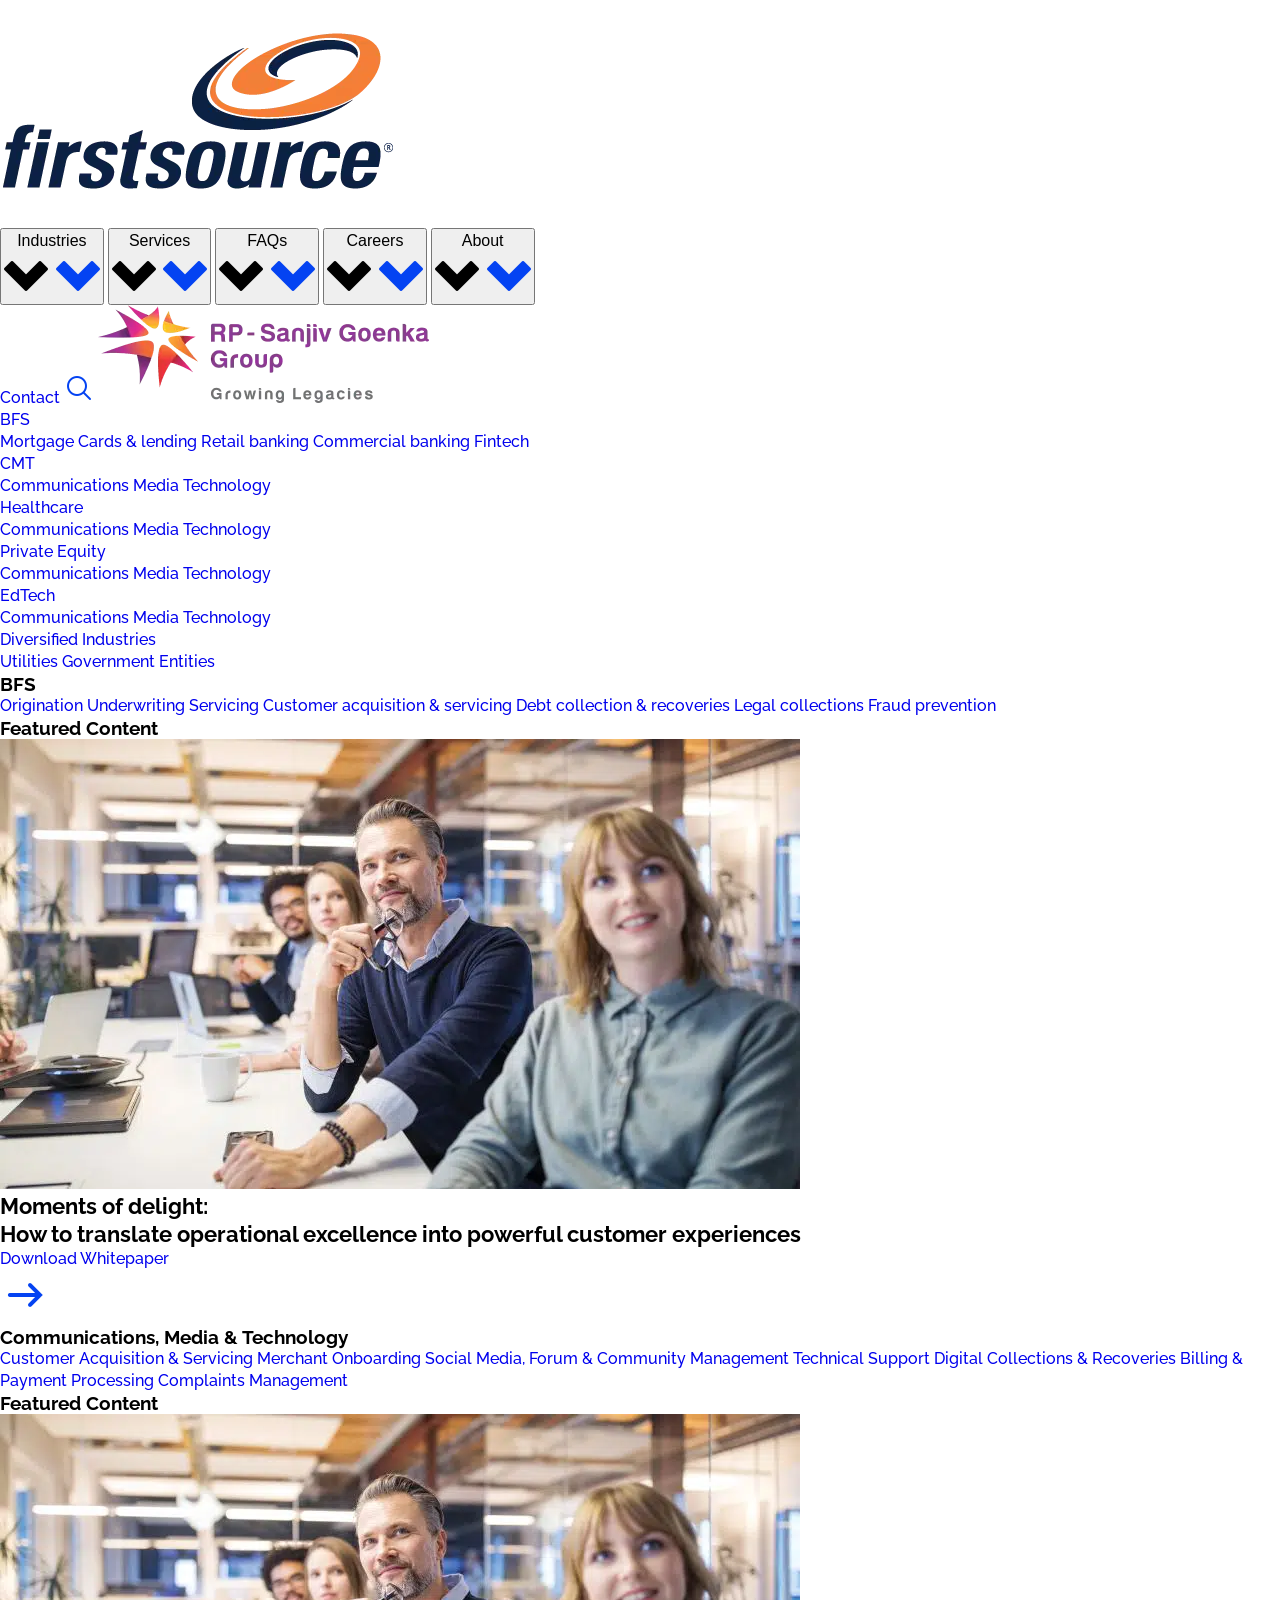
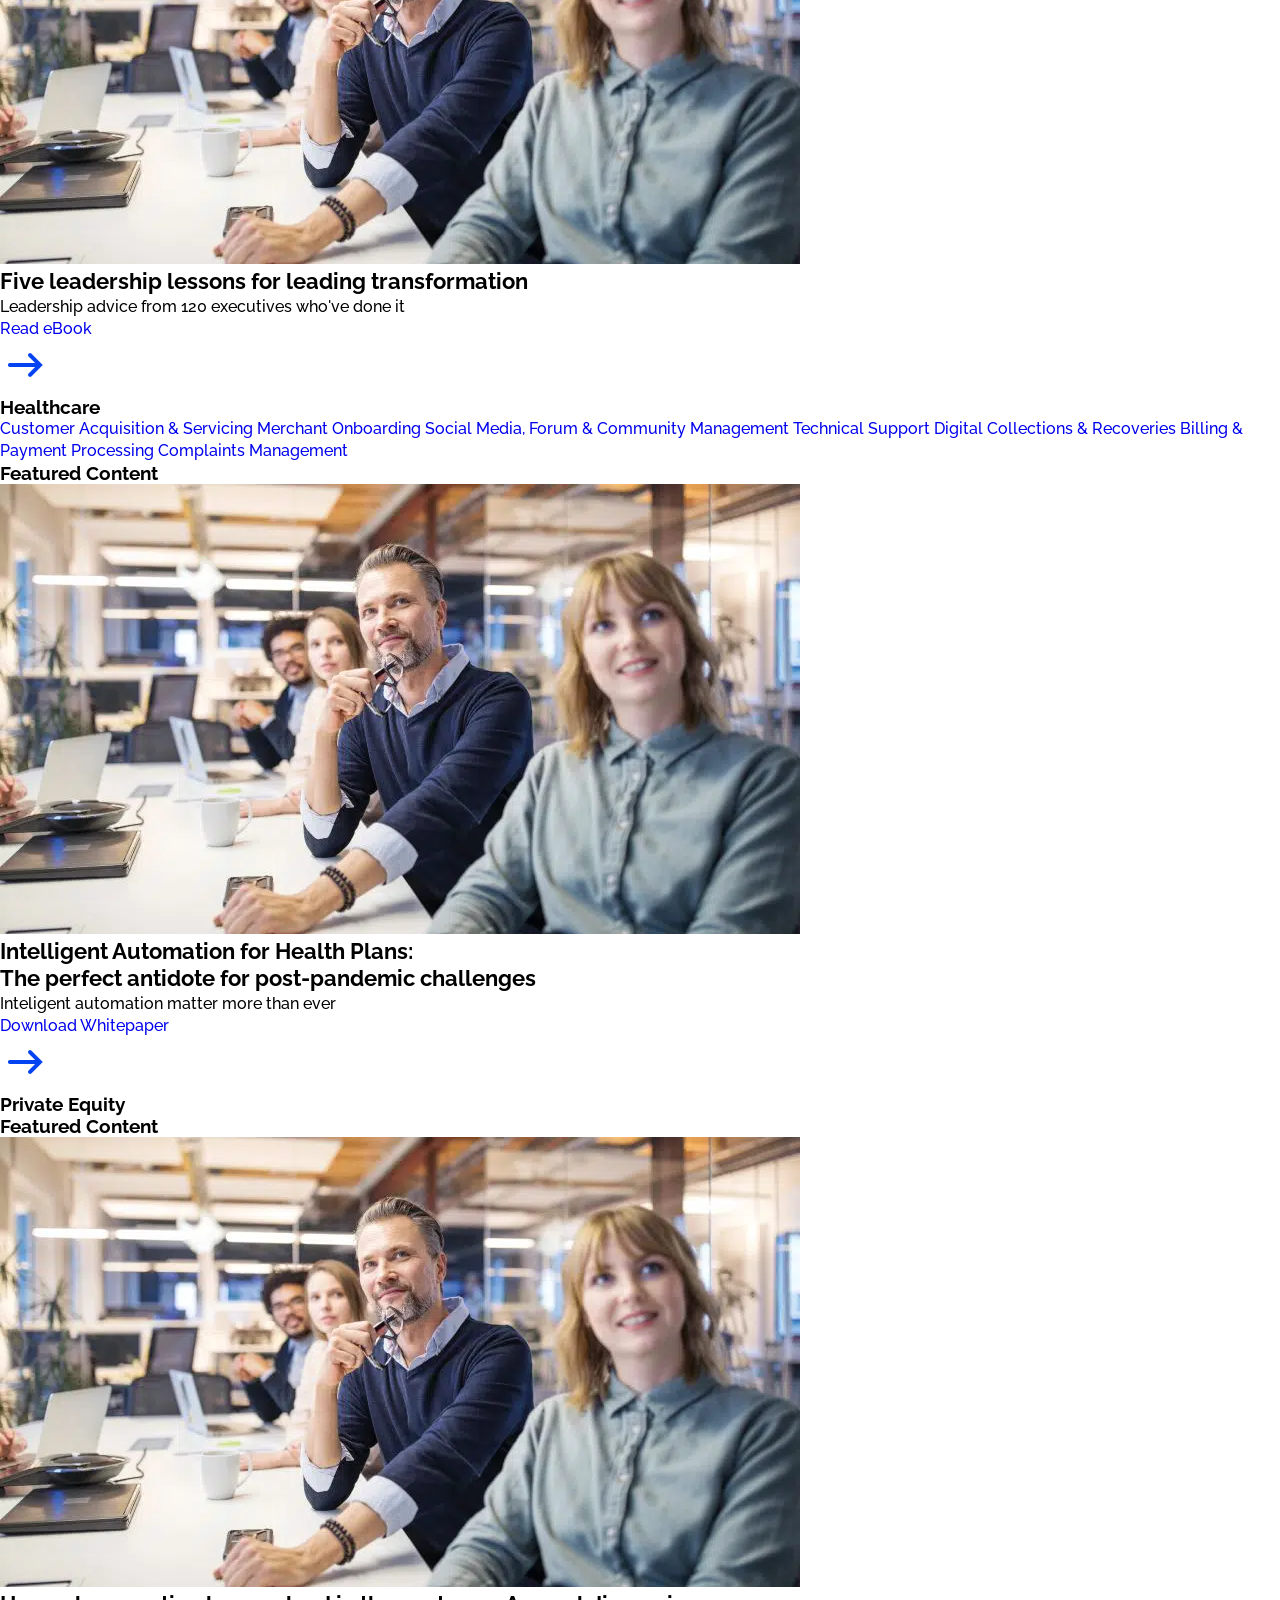
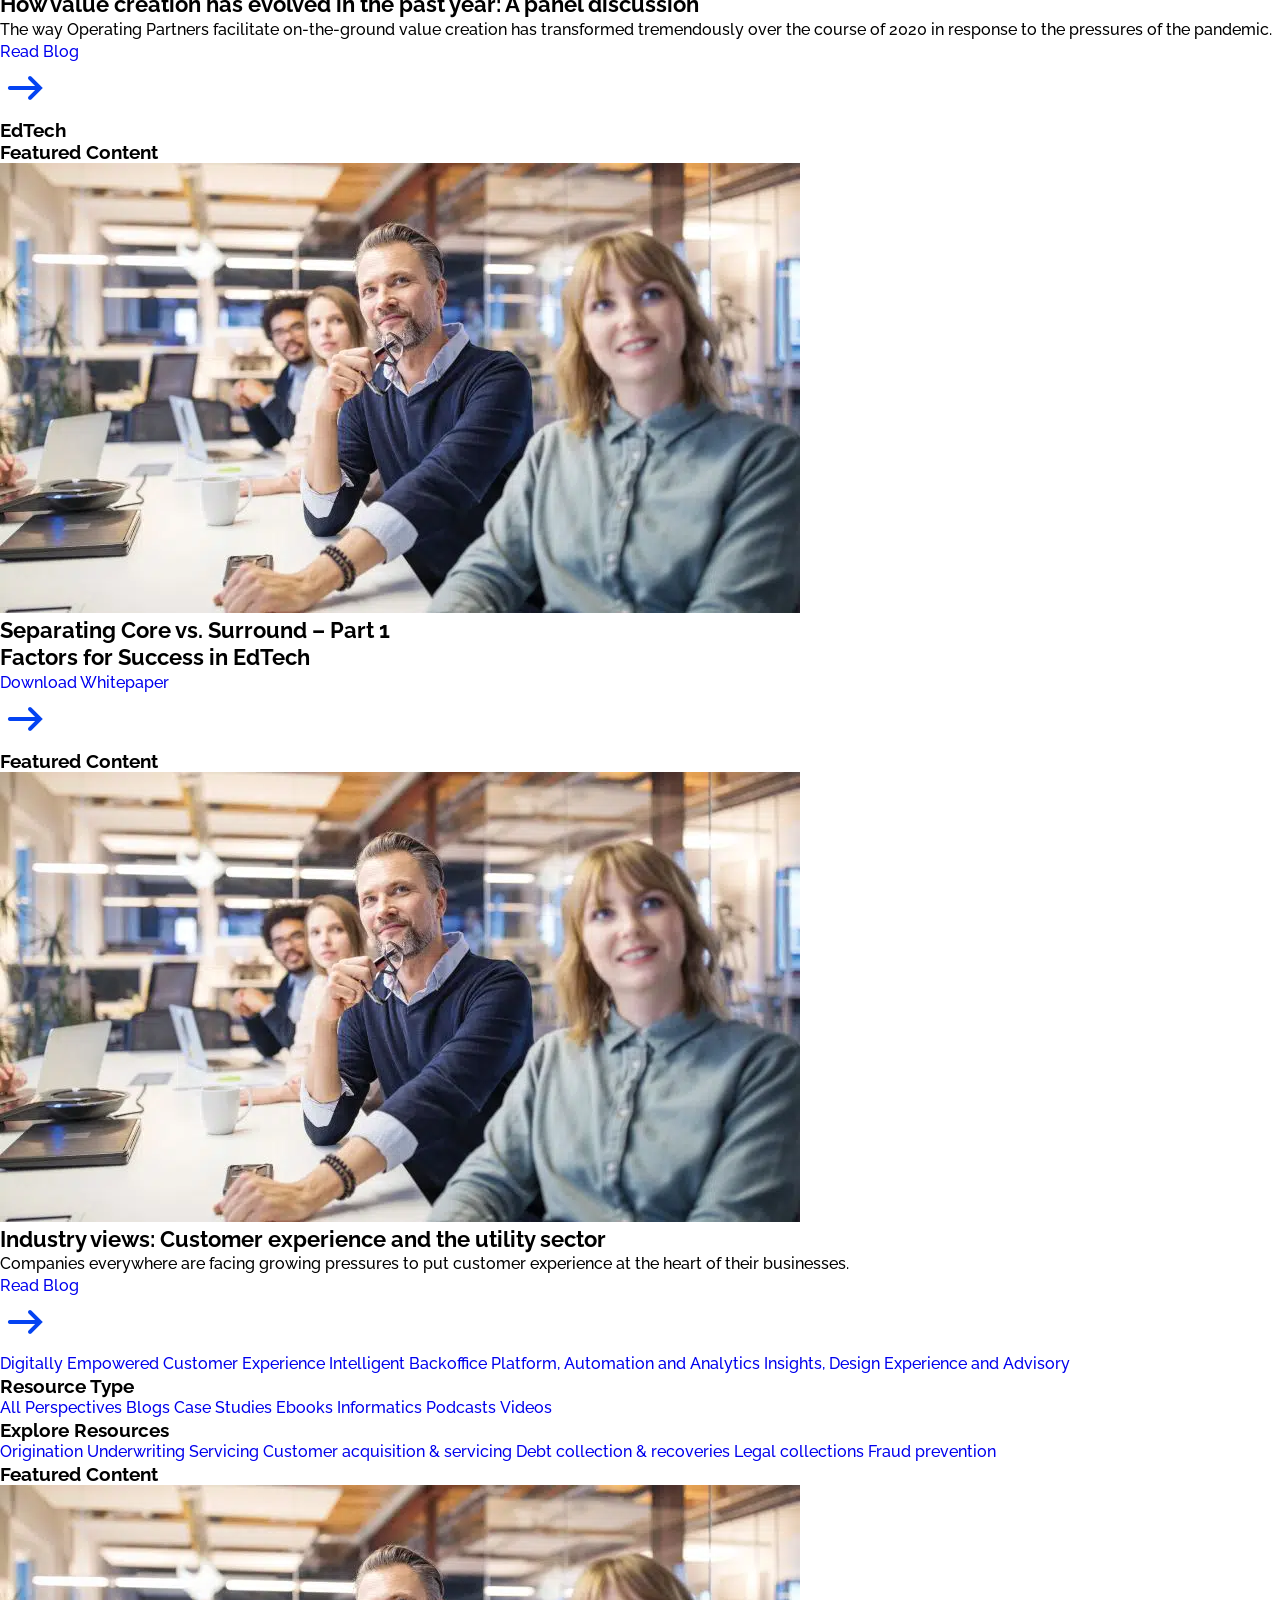
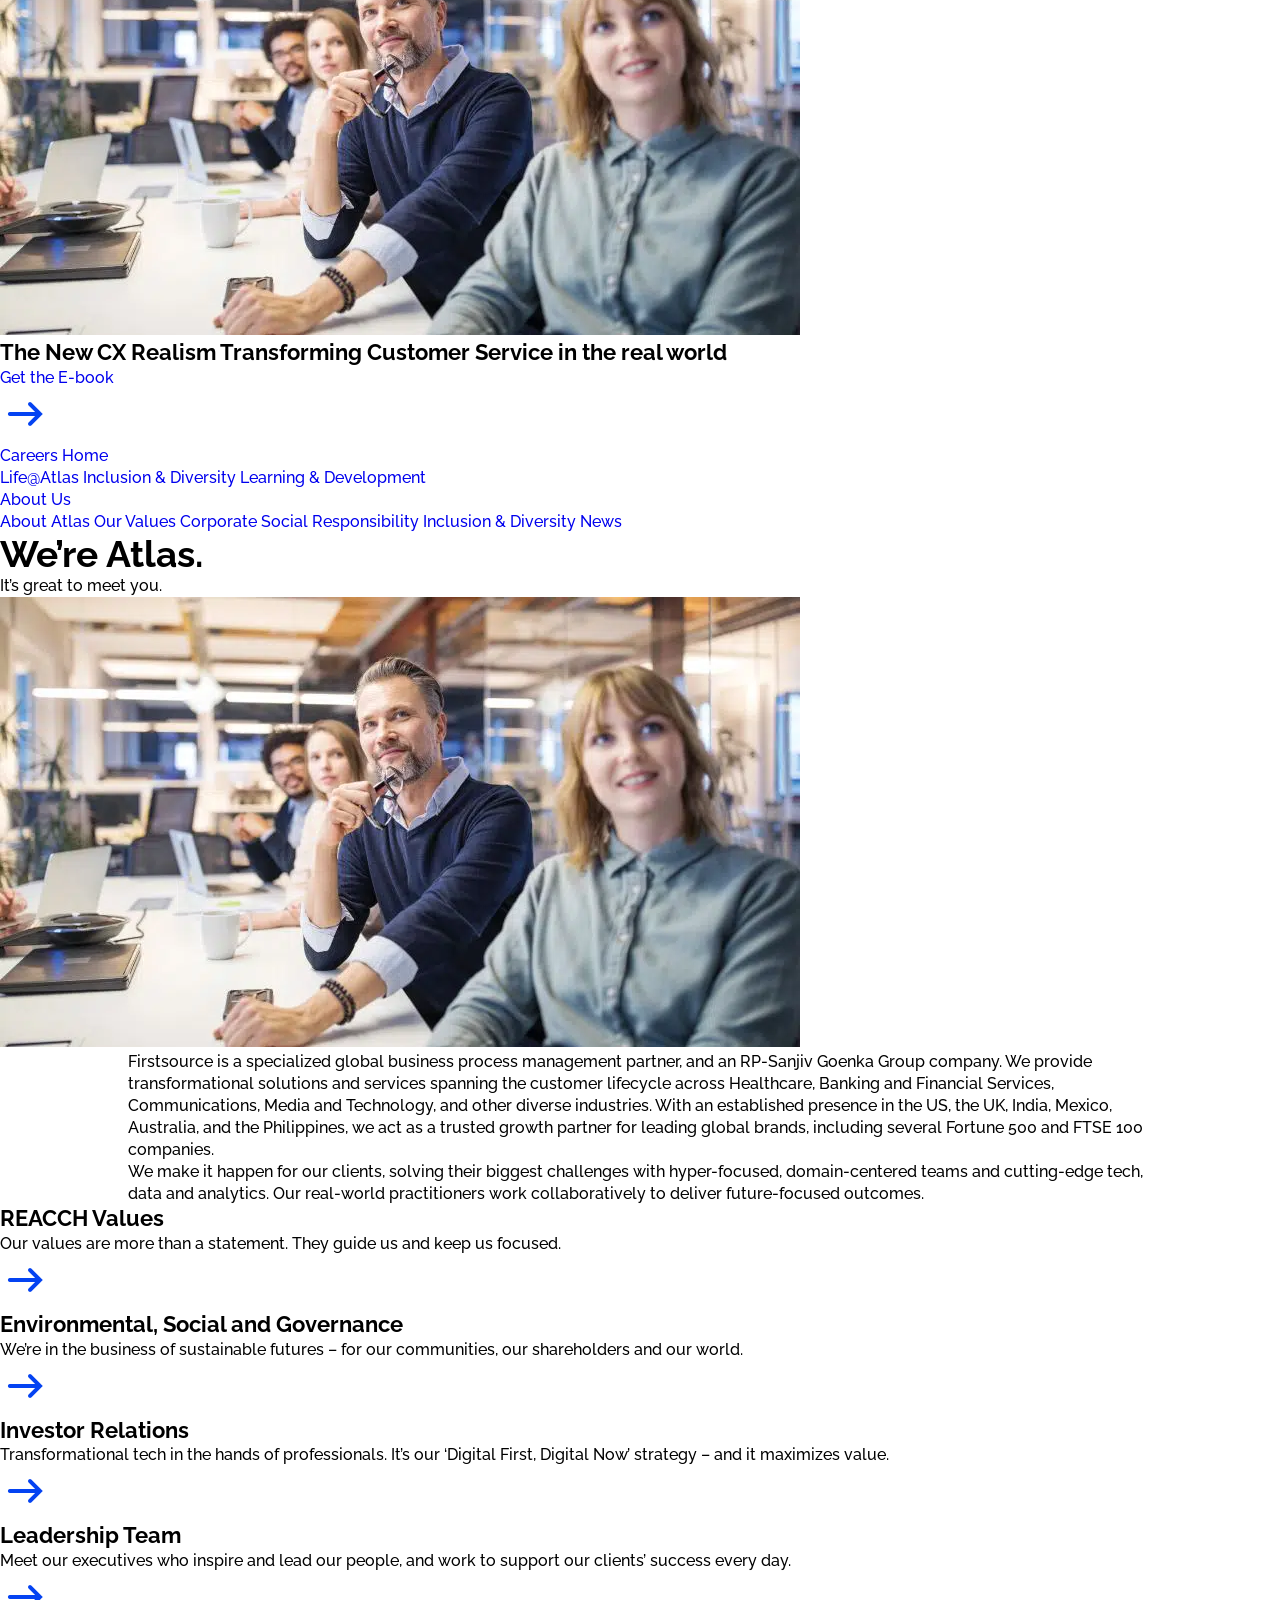
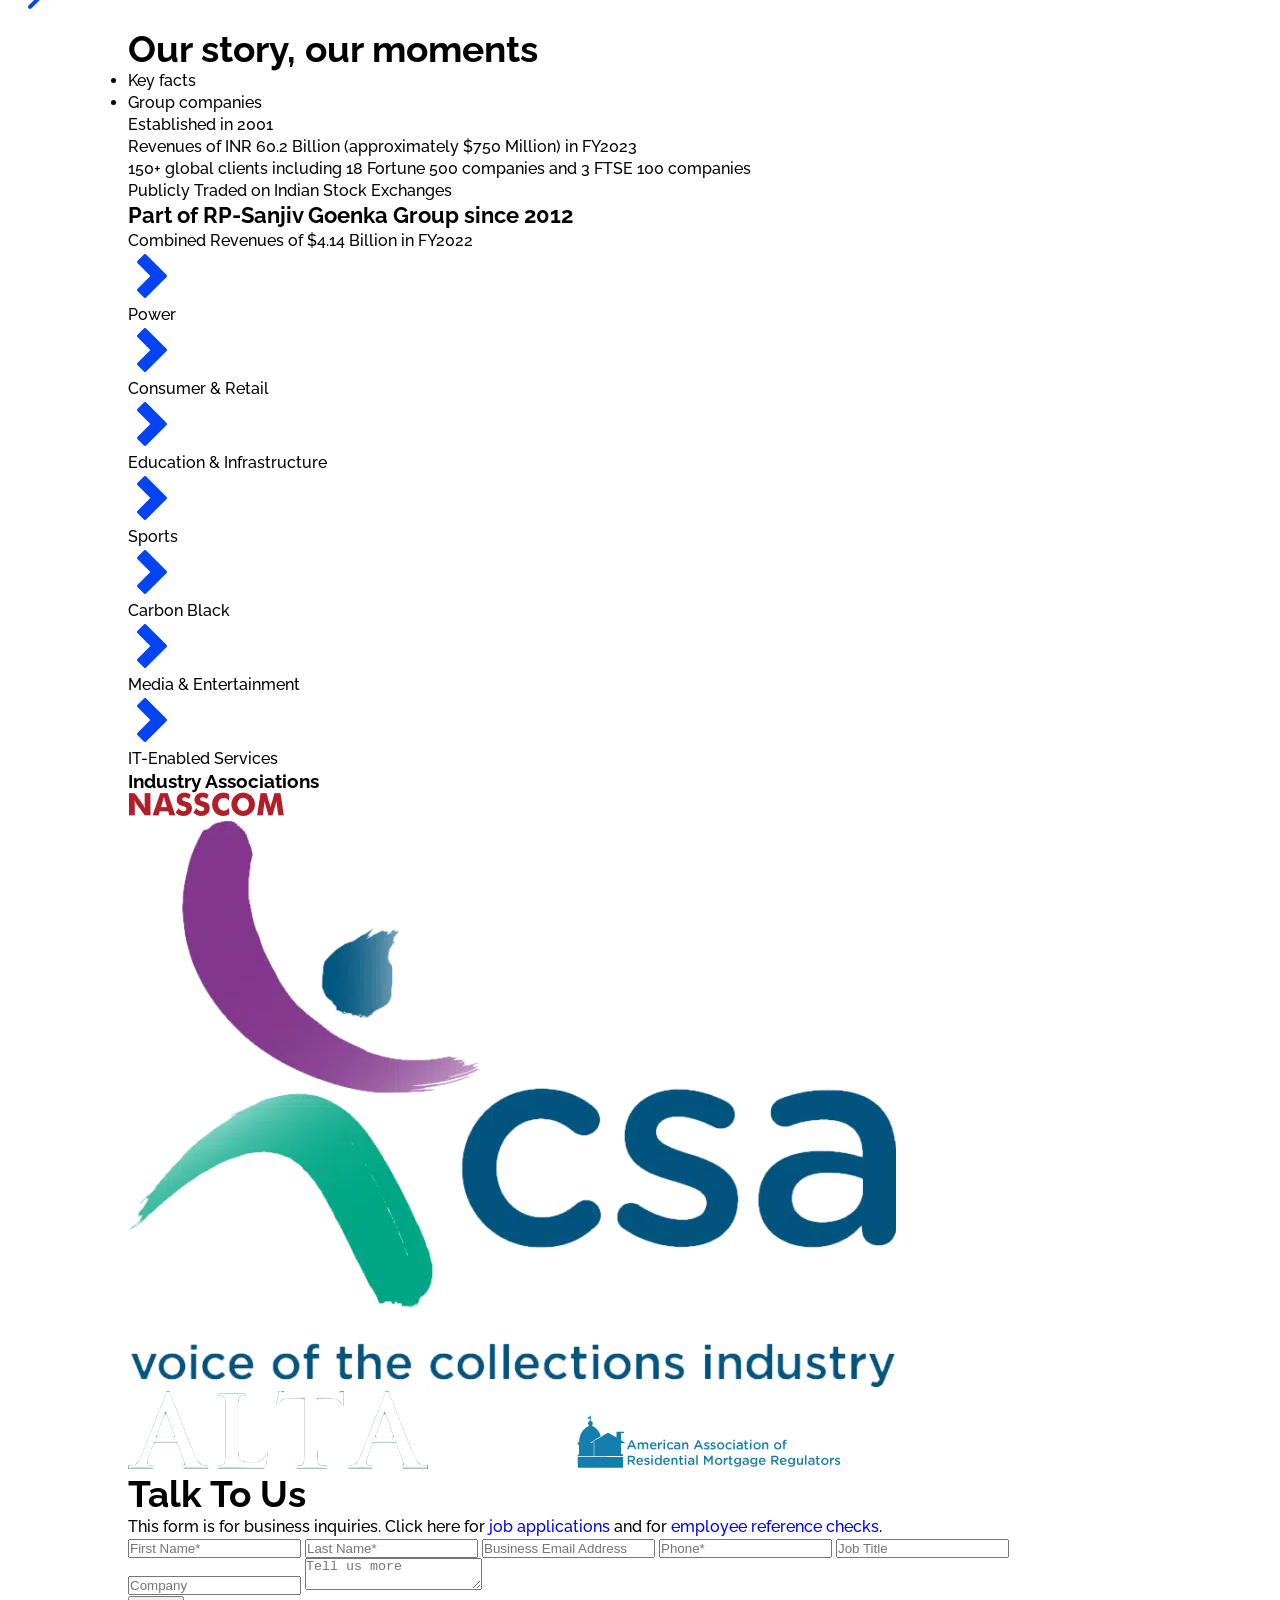
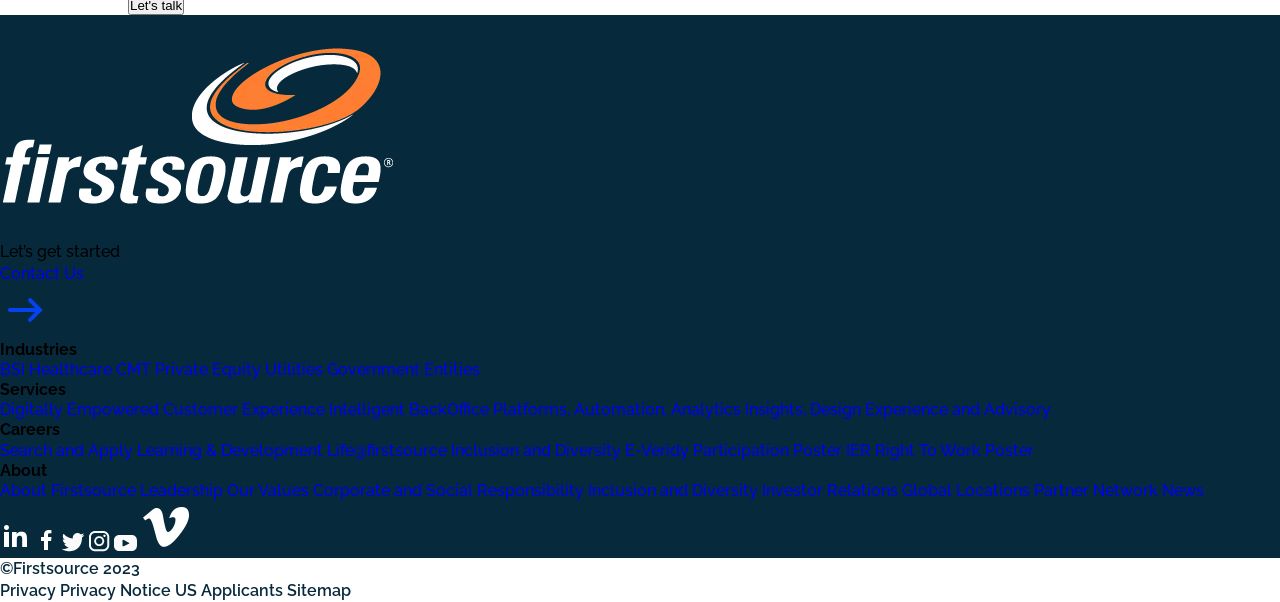
<file: about.html>
<!DOCTYPE html>
<html lang="en">
	<head>
		<meta charset="UTF-8" />
		<meta http-equiv="X-UA-Compatible" content="IE=edge" />
		<meta name="viewport" content="width=device-width, initial-scale=1" />
		<meta name="description" content="TIONY" />
		<meta name="author" content="TIONY" />

		<link rel="stylesheet" href="./assets/css/swiper-bundle.min.css" />
		<link rel="stylesheet" href="./assets/css/style.css" />
		<link
			rel="shortcut icon"
			href="./assets/images/Firstsource-logo.png.webp"
			type="image/x-icon" />
		<title>firstsource | Careers Life</title>
	</head>
	<body>
		<!--Navigation Menu-->
		<nav>
			<!--Logo-->
			<a href="./index.html" class="logo"
				><img src="./assets/images/Firstsource-logo.png.webp" alt=""
			/></a>

			<!--Menu-->
			<div class="main-menu">
				<button class="dropdown-btn dropdown-btn-1">
					<p>Industries</p>
					<img src="./assets/images/chevron down solid.png" alt="" class="caret-img-1" />
					<img src="./assets/images/chevron down accent.png" alt="" class="caret-img-2" />
				</button>
				<button class="dropdown-btn dropdown-btn-2">
					<p>Services</p>
					<img src="./assets/images/chevron down solid.png" alt="" class="caret-img-1" />
					<img src="./assets/images/chevron down accent.png" alt="" class="caret-img-2" />
				</button>
				<button class="dropdown-btn dropdown-btn-3">
					<p>FAQs</p>
					<img src="./assets/images/chevron down solid.png" alt="" class="caret-img-1" />
					<img src="./assets/images/chevron down accent.png" alt="" class="caret-img-2" />
				</button>
				<button class="dropdown-btn dropdown-btn-4">
					<p>Careers</p>
					<img src="./assets/images/chevron down solid.png" alt="" class="caret-img-1" />
					<img src="./assets/images/chevron down accent.png" alt="" class="caret-img-2" />
				</button>
				<button class="dropdown-btn dropdown-btn-5">
					<p>About</p>
					<img src="./assets/images/chevron down solid.png" alt="" class="caret-img-1" />
					<img src="./assets/images/chevron down accent.png" alt="" class="caret-img-2" />
				</button>
			</div>

			<!--Left section content-->
			<div class="left-sect">
				<a href="#">Contact</a>
				<a href="#" class="search"><img src="./assets/images/search.png" alt="" /></a>
				<img src="./assets/images/goenka.png.webp" alt="" class="sanjiv" />
			</div>
		</nav>

		<!--Dropdown Menu Items-->
		<div class="dropdown dropdown-1">
			<div class="wrapper">
				<div class="accordion">
					<div class="section">
						<a href="#acc-1" class="section-title section-title-1 active">BFS</a>
						<div id="acc-1" class="section-content open">
							<a href="#">Mortgage</a>
							<a href="#">Cards & lending</a>
							<a href="#">Retail banking</a>
							<a href="#">Commercial banking</a>
							<a href="#">Fintech</a>
						</div>
					</div>
					<div class="section">
						<a href="#acc-2" class="section-title section-title-2">CMT</a>
						<div id="acc-2" class="section-content">
							<a href="#">Communications</a>
							<a href="#">Media</a>
							<a href="#">Technology</a>
						</div>
					</div>
					<div class="section">
						<a href="#acc-3" class="section-title section-title-3">Healthcare</a>
						<div id="acc-3" class="section-content">
							<a href="#">Communications</a>
							<a href="#">Media</a>
							<a href="#">Technology</a>
						</div>
					</div>
					<div class="section">
						<a href="#acc-4" class="section-title section-title-4">Private Equity</a>
						<div id="acc-4" class="section-content">
							<a href="#">Communications</a>
							<a href="#">Media</a>
							<a href="#">Technology</a>
						</div>
					</div>
					<div class="section">
						<a href="#acc-5" class="section-title section-title-5">EdTech</a>
						<div id="acc-5" class="section-content">
							<a href="#">Communications</a>
							<a href="#">Media</a>
							<a href="#">Technology</a>
						</div>
					</div>
					<div class="section">
						<a href="#acc-6" class="section-title section-title-6">Diversified Industries</a>
						<div id="acc-6" class="section-content">
							<a href="#">Utilities</a>
							<a href="#">Government Entities</a>
						</div>
					</div>
				</div>

				<div class="content">
					<div id="acc-content-1" class="acc-content show">
						<h3>BFS</h3>
						<div class="text-content">
							<a href="#" class="acc-links">Origination</a>
							<a href="#" class="acc-links">Underwriting</a>
							<a href="#" class="acc-links">Servicing</a>
							<a href="#" class="acc-links">Customer acquisition & servicing</a>
							<a href="#" class="acc-links">Debt collection & recoveries</a>
							<a href="#" class="acc-links">Legal collections</a>
							<a href="#" class="acc-links">Fraud prevention</a>
						</div>
						<h3>Featured Content</h3>
						<div class="featured-box">
							<img src="./assets/images/featured.webp" alt="" class="featured-img" />
							<div class="text">
								<h4>
									Moments of delight: <br />How to translate operational excellence into powerful
									customer experiences
								</h4>
								<a href="#"
									><p>Download Whitepaper</p>
									<img src="./assets/images/arrow right accent.png" alt=""
								/></a>
							</div>
						</div>
					</div>
					<div id="acc-content-2" class="acc-content">
						<h3>Communications, Media & Technology</h3>
						<div class="text-content">
							<a href="#" class="acc-links">Customer Acquisition & Servicing</a>
							<a href="#" class="acc-links">Merchant Onboarding</a>
							<a href="#" class="acc-links">Social Media, Forum & Community Management</a>
							<a href="#" class="acc-links">Technical Support</a>
							<a href="#" class="acc-links">Digital Collections & Recoveries</a>
							<a href="#" class="acc-links">Billing & Payment Processing</a>
							<a href="#" class="acc-links">Complaints Management</a>
						</div>
						<h3>Featured Content</h3>
						<div class="featured-box">
							<img src="./assets/images/featured.webp" alt="" class="featured-img" />
							<div class="text">
								<h4>Five leadership lessons for leading transformation</h4>
								<p>Leadership advice from 120 executives who've done it</p>
								<a href="#"
									><p>Read eBook</p>
									<img src="./assets/images/arrow right accent.png" alt=""
								/></a>
							</div>
						</div>
					</div>
					<div id="acc-content-3" class="acc-content">
						<h3>Healthcare</h3>
						<div class="text-content">
							<a href="#" class="acc-links">Customer Acquisition & Servicing</a>
							<a href="#" class="acc-links">Merchant Onboarding</a>
							<a href="#" class="acc-links">Social Media, Forum & Community Management</a>
							<a href="#" class="acc-links">Technical Support</a>
							<a href="#" class="acc-links">Digital Collections & Recoveries</a>
							<a href="#" class="acc-links">Billing & Payment Processing</a>
							<a href="#" class="acc-links">Complaints Management</a>
						</div>
						<h3>Featured Content</h3>
						<div class="featured-box">
							<img src="./assets/images/featured.webp" alt="" class="featured-img" />
							<div class="text">
								<h4>
									Intelligent Automation for Health Plans: <br />The perfect antidote for
									post-pandemic challenges
								</h4>
								<p>Inteligent automation matter more than ever</p>
								<a href="#"
									><p>Download Whitepaper</p>
									<img src="./assets/images/arrow right accent.png" alt=""
								/></a>
							</div>
						</div>
					</div>
					<div id="acc-content-4" class="acc-content">
						<h3>Private Equity</h3>
						<div class="text-content" style="border-bottom: 0 !important"></div>
						<h3>Featured Content</h3>
						<div class="featured-box">
							<img src="./assets/images/featured.webp" alt="" class="featured-img" />
							<div class="text">
								<h4>How value creation has evolved in the past year: A panel discussion</h4>
								<p>
									The way Operating Partners facilitate on-the-ground value creation has transformed
									tremendously over the course of 2020 in response to the pressures of the pandemic.
								</p>
								<a href="#"
									><p>Read Blog</p>
									<img src="./assets/images/arrow right accent.png" alt=""
								/></a>
							</div>
						</div>
					</div>
					<div id="acc-content-5" class="acc-content">
						<h3>EdTech</h3>
						<div class="text-content" style="border-bottom: 0 !important"></div>
						<h3>Featured Content</h3>
						<div class="featured-box">
							<img src="./assets/images/featured.webp" alt="" class="featured-img" />
							<div class="text">
								<h4>Separating Core vs. Surround – Part 1 <br />Factors for Success in EdTech</h4>
								<a href="#"
									><p>Download Whitepaper</p>
									<img src="./assets/images/arrow right accent.png" alt=""
								/></a>
							</div>
						</div>
					</div>
					<div id="acc-content-6" class="acc-content">
						<h3>Featured Content</h3>
						<div class="featured-box">
							<img src="./assets/images/featured.webp" alt="" class="featured-img" />
							<div class="text">
								<h4>Industry views: Customer experience and the utility sector</h4>
								<p>
									Companies everywhere are facing growing pressures to put customer experience at
									the heart of their businesses.
								</p>
								<a href="#"
									><p>Read Blog</p>
									<img src="./assets/images/arrow right accent.png" alt=""
								/></a>
							</div>
						</div>
					</div>
				</div>
			</div>
		</div>

		<div class="dropdown dropdown-2">
			<div class="inner">
				<a href="./services.html">Digitally Empowered Customer Experience</a>
				<a href="./services.html">Intelligent Backoffice</a>
				<a href="./services.html">Platform, Automation and Analytics</a>
				<a href="./services.html">Insights, Design Experience and Advisory</a>
			</div>
		</div>

		<div class="dropdown dropdown-3">
			<div class="wrapper">
				<div class="side-bar">
					<h3>Resource Type</h3>
					<a href="#">All</a>
					<a href="#">Perspectives</a>
					<a href="#">Blogs</a>
					<a href="#">Case Studies</a>
					<a href="#">Ebooks</a>
					<a href="#">Informatics</a>
					<a href="#">Podcasts</a>
					<a href="#">Videos</a>
				</div>
				<div class="content">
					<h3>Explore Resources</h3>
					<div class="text-content">
						<a href="#" class="acc-links">Origination</a>
						<a href="#" class="acc-links">Underwriting</a>
						<a href="#" class="acc-links">Servicing</a>
						<a href="#" class="acc-links">Customer acquisition & servicing</a>
						<a href="#" class="acc-links">Debt collection & recoveries</a>
						<a href="#" class="acc-links">Legal collections</a>
						<a href="#" class="acc-links">Fraud prevention</a>
					</div>
					<h3>Featured Content</h3>
					<div class="featured-box">
						<img src="./assets/images/featured.webp" alt="" class="featured-img" />
						<div class="text">
							<h4>The New CX Realism Transforming Customer Service in the real world</h4>
							<a href="#"
								><p>Get the E-book</p>
								<img src="./assets/images/arrow right accent.png" alt=""
							/></a>
						</div>
					</div>
				</div>
			</div>
		</div>

		<div class="dropdown dropdown-4">
			<div class="inner">
				<a href="./careers.html" class="title">Careers Home</a>
				<span class="line"></span>
				<div class="career-links">
					<a href="./careers.html">Life@Atlas</a>
					<a href="./inclusion.html">Inclusion & Diversity</a>
					<a href="./learning.html">Learning & Development</a>
				</div>
			</div>
		</div>

		<div class="dropdown dropdown-5">
			<div class="dropdown dropdown-5">
				<div class="inner">
					<a href="./about.html" class="title">About Us</a>
					<span class="line"></span>
					<div class="career-links">
						<a href="./about.html">About Atlas</a>
						<a href="./values.html">Our Values</a>
						<a href="./csr.html">Corporate Social Responsibility</a>
						<a href="./inclusion.html">Inclusion & Diversity</a>
						<a href="./news.html">News</a>
					</div>
				</div>
			</div>
		</div>
		<!--/ Dropdown Menu Items-->

		<!--Page Content-->
		<main>
			<!--About Page Banner-->
			<div class="about-banner">
				<div class="text-wrapper">
					<h2>We’re Atlas.</h2>
					<p>It’s great to meet you.</p>
				</div>
				<div class="image-wrapper">
					<img src="./assets/images/featured.webp" alt="banner-image" />
				</div>
			</div>

			<!--About Details-->
			<div class="about-details">
				<div class="container">
					<p>
						Firstsource is a specialized global business process management partner, and an
						RP-Sanjiv Goenka Group company. We provide transformational solutions and services
						spanning the customer lifecycle across Healthcare, Banking and Financial Services,
						Communications, Media and Technology, and other diverse industries. With an established
						presence in the US, the UK, India, Mexico, Australia, and the Philippines, we act as a
						trusted growth partner for leading global brands, including several Fortune 500 and FTSE
						100 companies.
					</p>
					<p>
						We make it happen for our clients, solving their biggest challenges with hyper-focused,
						domain-centered teams and cutting-edge tech, data and analytics. Our real-world
						practitioners work collaboratively to deliver future-focused outcomes.
					</p>
				</div>
			</div>

			<!--Values Grid-->
			<div class="values-grid">
				<div class="value">
					<div class="content">
						<h4>REACCH Values</h4>
						<p>Our values are more than a statement. They guide us and keep us focused.</p>
					</div>
					<a href="#"><img src="./assets/images/arrow right accent.png" alt="arrow_right" /></a>
				</div>
				<div class="value">
					<div class="content">
						<h4>Environmental, Social and Governance</h4>
						<p>
							We’re in the business of sustainable futures – for our communities, our shareholders
							and our world.
						</p>
					</div>
					<a href="#"><img src="./assets/images/arrow right accent.png" alt="arrow_right" /></a>
				</div>
				<div class="value">
					<div class="content">
						<h4>Investor Relations</h4>
						<p>
							Transformational tech in the hands of professionals. It’s our ‘Digital First, Digital
							Now’ strategy – and it maximizes value.
						</p>
					</div>
					<a href="#"><img src="./assets/images/arrow right accent.png" alt="arrow_right" /></a>
				</div>
				<div class="value">
					<div class="content">
						<h4>Leadership Team</h4>
						<p>
							Meet our executives who inspire and lead our people, and work to support our clients’
							success every day.
						</p>
					</div>
					<a href="#"><img src="./assets/images/arrow right accent.png" alt="arrow_right" /></a>
				</div>
			</div>

			<!--Story Section-->
			<div class="stories">
				<div class="container">
					<h2>Our story, our moments</h2>

					<div class="tab-container">
						<ul class="tabs">
							<li class="tab active">
								<div class="tab-title">Key facts</div>
							</li>
							<li class="tab">
								<div class="tab-title">Group companies</div>
							</li>
						</ul>

						<div class="tab-content">
							<div class="tab-panel active">
								<div class="facts">
									<div class="fact">
										<p>Established in 2001</p>
									</div>
									<div class="fact">
										<p>Revenues of INR 60.2 Billion (approximately $750 Million) in FY2023</p>
									</div>
									<div class="fact">
										<p>
											150+ global clients including 18 Fortune 500 companies and 3 FTSE 100
											companies
										</p>
									</div>
									<div class="fact">
										<p>Publicly Traded on Indian Stock Exchanges</p>
									</div>
								</div>
							</div>
							<div class="tab-panel">
								<div class="group">
									<h4>Part of RP-Sanjiv Goenka Group since 2012</h4>
									<p class="sec-title">Combined Revenues of $4.14 Billion in FY2022</p>
									<div class="list">
										<div class="item">
											<img src="./assets/images/chevron right accent.png" alt="arrow-right" />
											<p>Power</p>
										</div>
										<div class="item">
											<img src="./assets/images/chevron right accent.png" alt="arrow-right" />
											<p>Consumer & Retail</p>
										</div>
										<div class="item">
											<img src="./assets/images/chevron right accent.png" alt="arrow-right" />
											<p>Education & Infrastructure</p>
										</div>
										<div class="item">
											<img src="./assets/images/chevron right accent.png" alt="arrow-right" />
											<p>Sports</p>
										</div>
										<div class="item">
											<img src="./assets/images/chevron right accent.png" alt="arrow-right" />
											<p>Carbon Black</p>
										</div>
										<div class="item">
											<img src="./assets/images/chevron right accent.png" alt="arrow-right" />
											<p>Media & Entertainment</p>
										</div>
										<div class="item">
											<img src="./assets/images/chevron right accent.png" alt="arrow-right" />
											<p>IT-Enabled Services</p>
										</div>
									</div>
								</div>
							</div>
						</div>
					</div>
				</div>
			</div>

			<!--Partners-->
			<div class="partners">
				<div class="container">
					<div class="content"><h3>Industry Associations</h3></div>
					<div class="partner-grid">
						<img src="./assets/images/nascom.png" alt="partner-image" />
						<img src="./assets/images/hysea.png" alt="partner-image" />
						<img src="./assets/images/csa.webp" alt="partner-image" />
						<img src="./assets/images/ba.png" alt="partner-image" />
						<img src="./assets/images/mba.png" alt="partner-image" />
						<img src="./assets/images/American-Association-of.png" alt="partner-image" />
					</div>
				</div>
			</div>

			<!--Talk To Us-->
			<div class="talk-to-us">
				<div class="container">
					<div class="intro">
						<h2>Talk To Us</h2>
						<p>
							This form is for business inquiries. Click here for
							<a href="#">job applications</a> and for <a href="#">employee reference checks</a>.
						</p>
					</div>
					<form action="#">
						<div class="form-inputs">
							<div class="left">
								<input type="text" name="firstName" placeholder="First Name*" required />
								<input type="text" name="lastName" placeholder="Last Name*" required />
								<input
									type="email"
									name="email"
									id="email"
									placeholder="Business Email Address"
									required />
								<input type="number" name="" id="" placeholder="Phone*" required />
								<input type="text" name="jobTitle" placeholder="Job Title" />
							</div>
							<div class="right">
								<input type="text" name="company" placeholder="Company" />
								<textarea name="more" placeholder="Tell us more"></textarea>
							</div>
						</div>
						<button type="submit" class="submit-btn">Let's talk</button>
					</form>
				</div>
			</div>
		</main>

		<!--Footer-->
		<footer>
			<div class="footer-content">
				<div class="wrapper">
					<div class="icon-section">
						<img src="./assets/images/footer-logo.webp" alt="" class="footer-logo" />
						<p>Let’s get started</p>
						<a href="#">
							<p>Contact Us</p>
							<img src="./assets/images/arrow right accent.png" alt="" />
						</a>
					</div>
					<div class="footer-links-section">
						<div class="sect">
							<h5>Industries</h5>
							<a href="#">BSI</a>
							<a href="#">Healthcare</a>
							<a href="#">CMT</a>
							<a href="#">Private Equity</a>
							<a href="#">Utilities</a>
							<a href="#">Government Entities</a>
						</div>
						<div class="sect">
							<h5>Services</h5>
							<a href="#">Digitally Empowered Customer Experience</a>
							<a href="#">Intelligent BackOffice</a>
							<a href="#">Platforms, Automation, Analytics</a>
							<a href="#">Insights, Design Experience and Advisory</a>
						</div>
						<div class="sect">
							<h5>Careers</h5>
							<a href="#">Search and Apply</a>
							<a href="#">Learning & Development</a>
							<a href="#">Life@firstsource</a>
							<a href="#">Inclusion and Diversity</a>
							<a href="#">E-Veridy Participation Poster</a>
							<a href="#">IER Right To Work Poster</a>
						</div>
						<div class="sect">
							<h5>About</h5>
							<a href="#">About Firstsource</a>
							<a href="#">Leadership</a>
							<a href="#">Our Values</a>
							<a href="#">Corporate and Social Responsibility</a>
							<a href="#">Inclusion and Diversity</a>
							<a href="#">Investor Relations</a>
							<a href="#">Global Locations</a>
							<a href="#">Partner Network</a>
							<a href="#">News</a>
						</div>
					</div>
				</div>
				<div class="social-icons">
					<a href="#" class="social-icon"
						><img src="./assets/images/icons8-linkedin-30.png" alt=""
					/></a>
					<a href="#" class="social-icon"
						><img src="./assets/images//icons8-facebook-f-24.png" alt=""
					/></a>
					<a href="#" class="social-icon"><img src="./assets/images/twitter.png" alt="" /></a>
					<a href="#" class="social-icon"><img src="./assets/images/instagram.png" alt="" /></a>
					<a href="#" class="social-icon"><img src="./assets/images/youtube.png" alt="" /></a>
					<a href="#" class="social-icon"
						><img src="./assets/images//icons8-vimeo-50.png" alt=""
					/></a>
				</div>
			</div>
			<div class="footer-bar">
				<a href="#">©Firstsource 2023</a>
				<div class="privacy-links">
					<a href="#">Privacy</a>
					<a href="#">Privacy Notice US Applicants</a>
					<a href="#">Sitemap</a>
				</div>
			</div>
		</footer>

		<!--Scripts-->
		<script src="./assets/js/jquery.min.js"></script>
		<script src="./assets/js/swiper-bundle.min.js"></script>
		<script src="./assets/js/main.js"></script>
	</body>
</html>
</file>
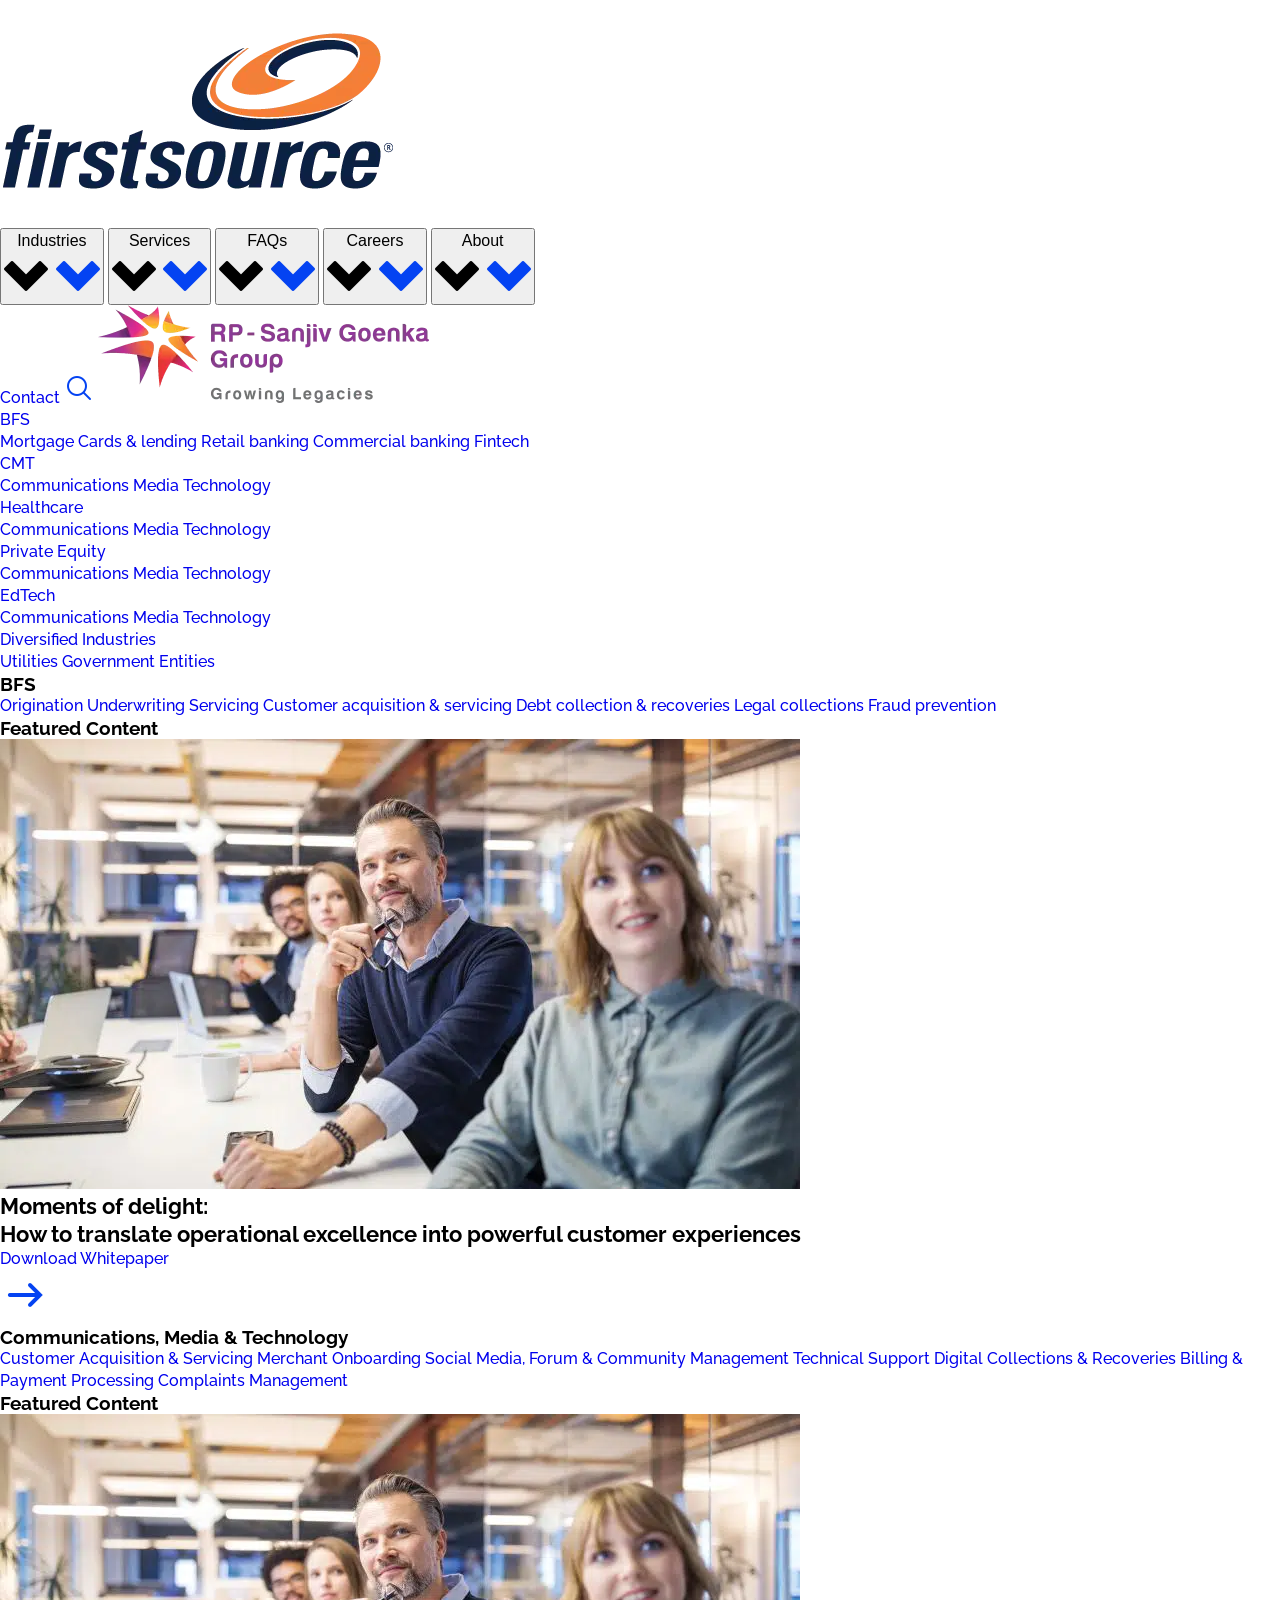
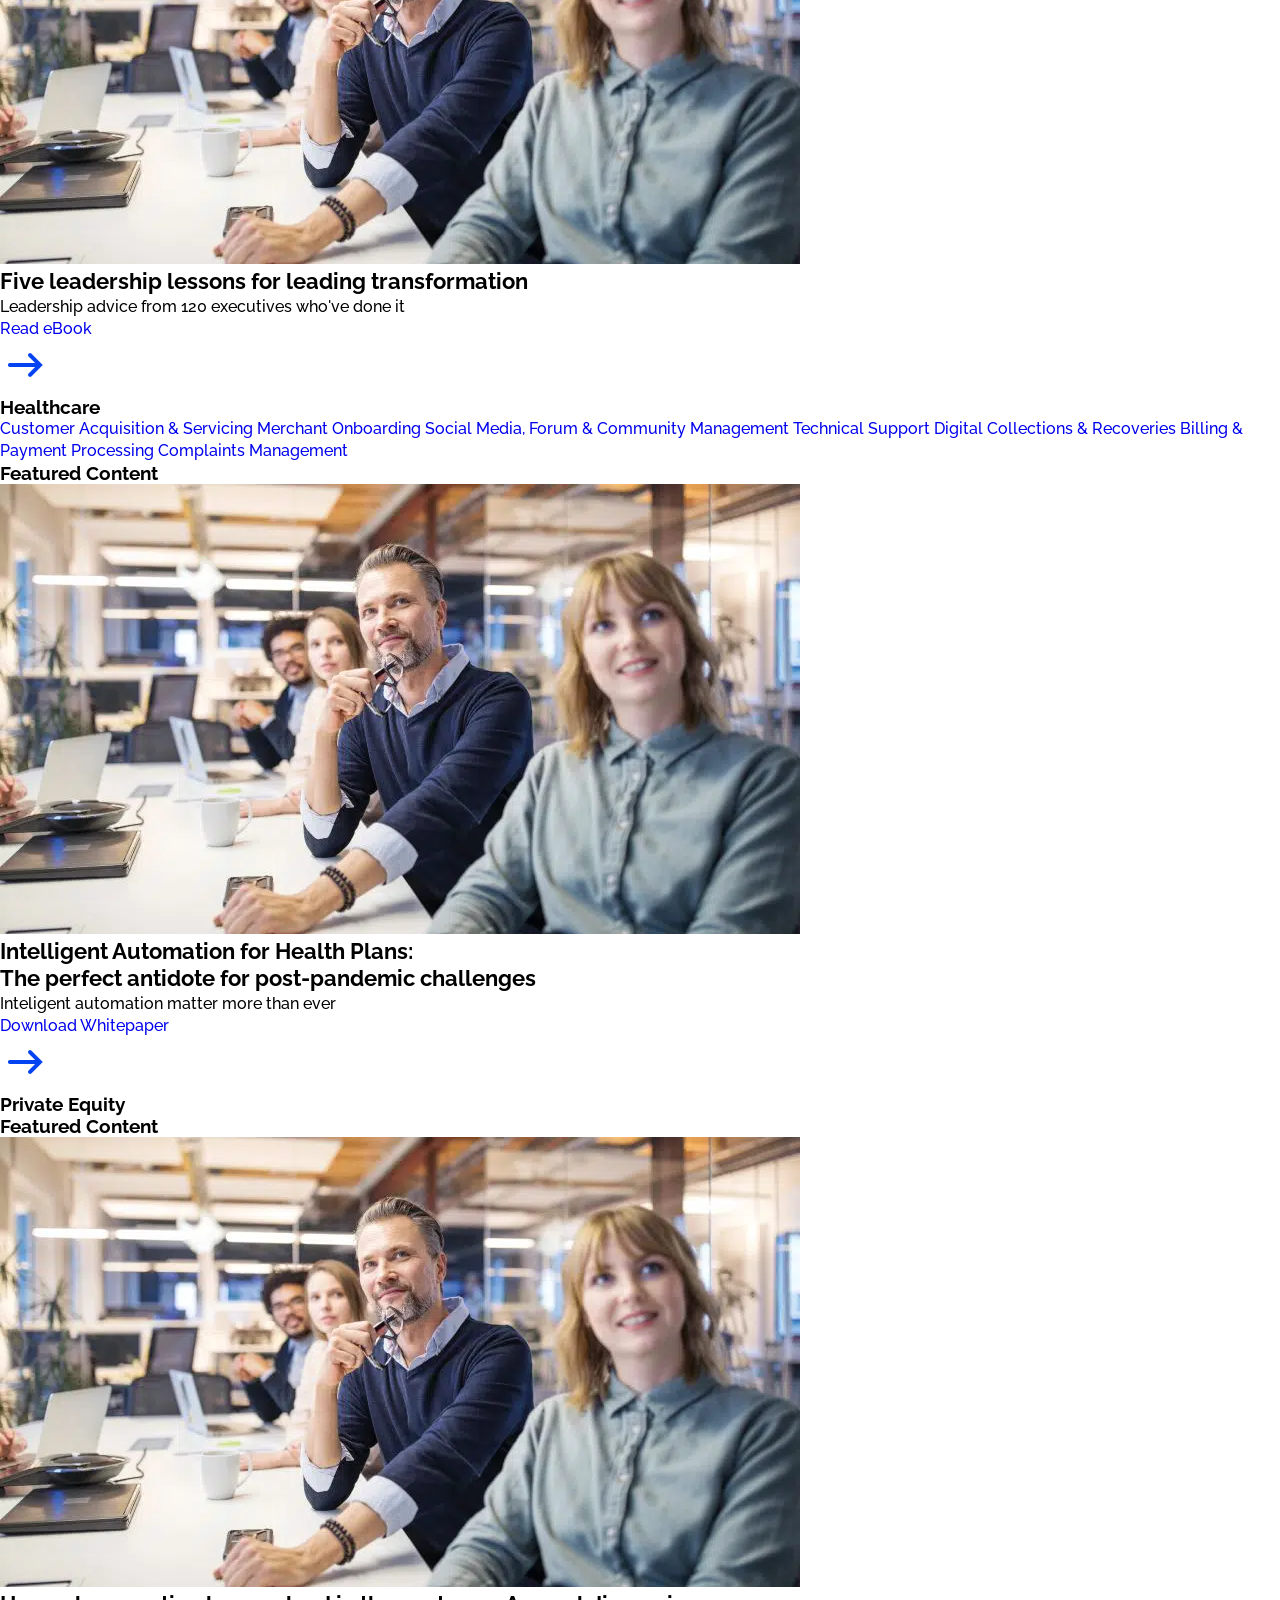
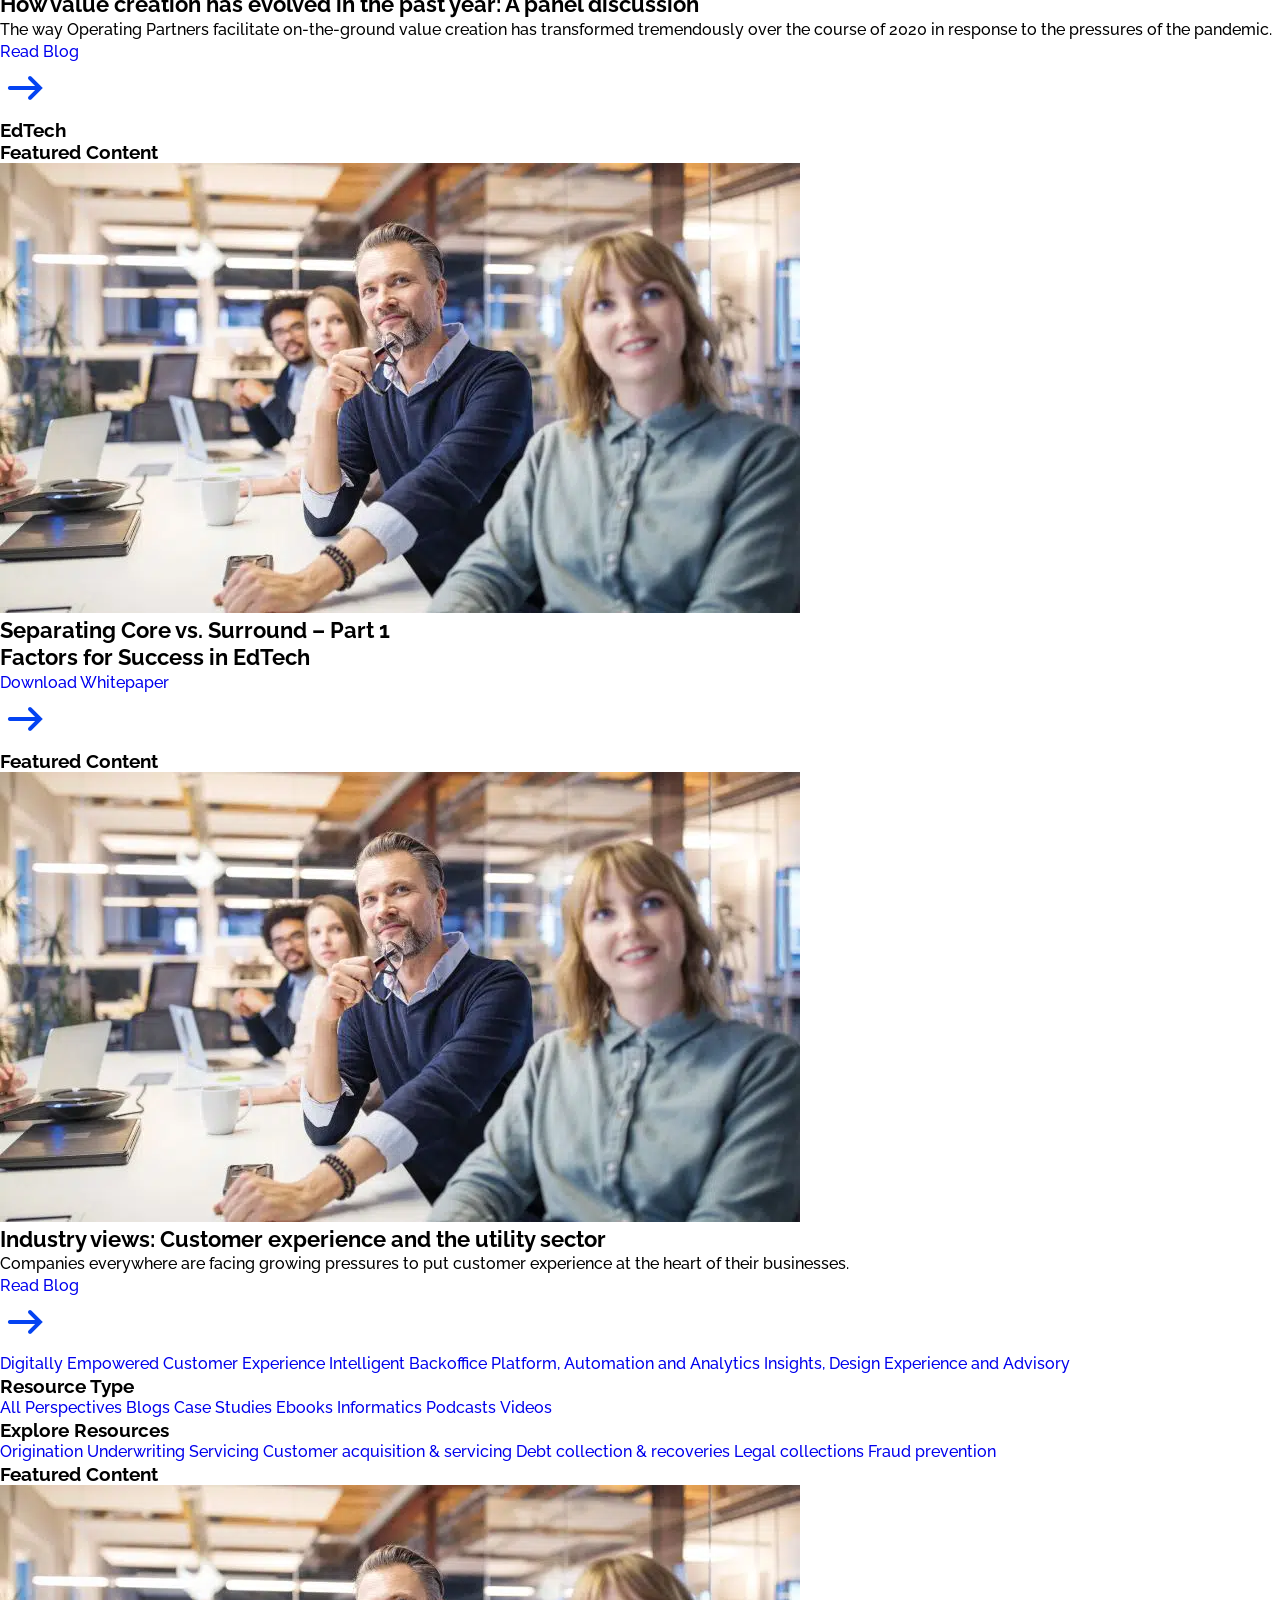
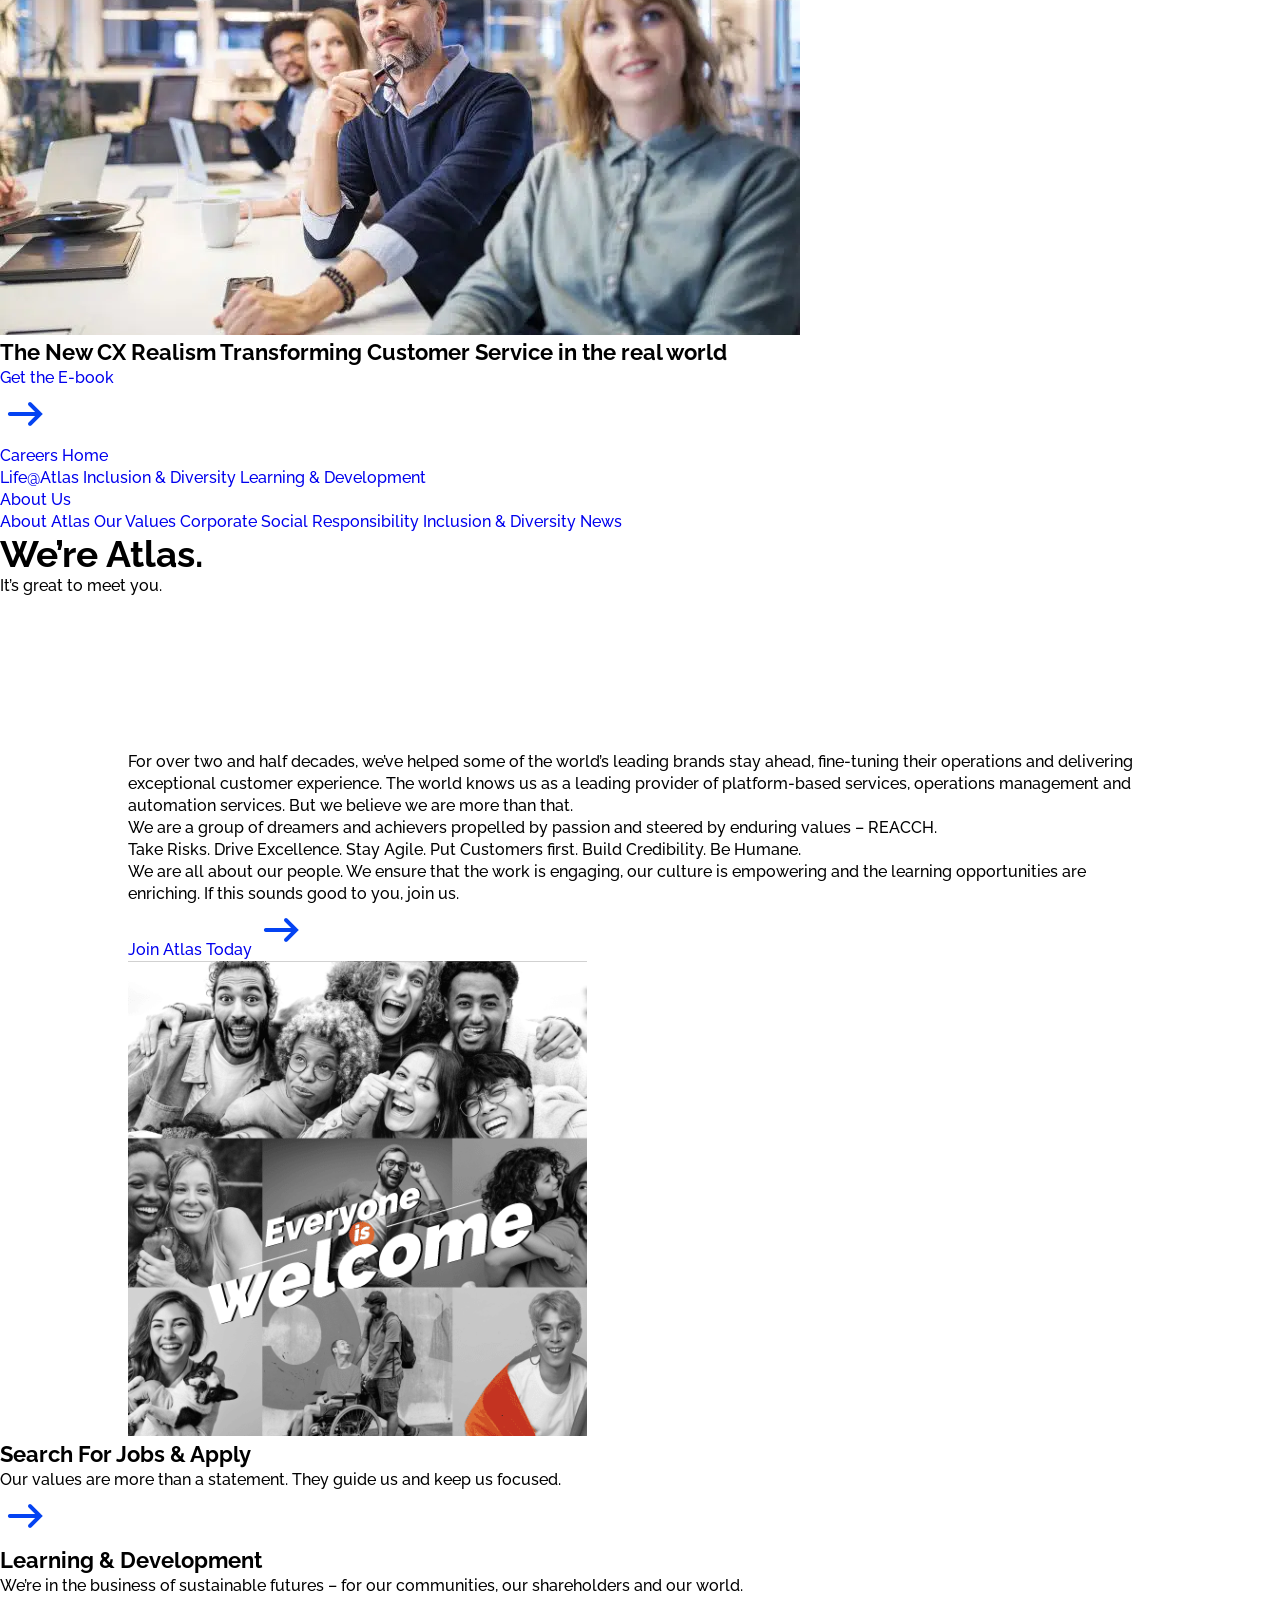
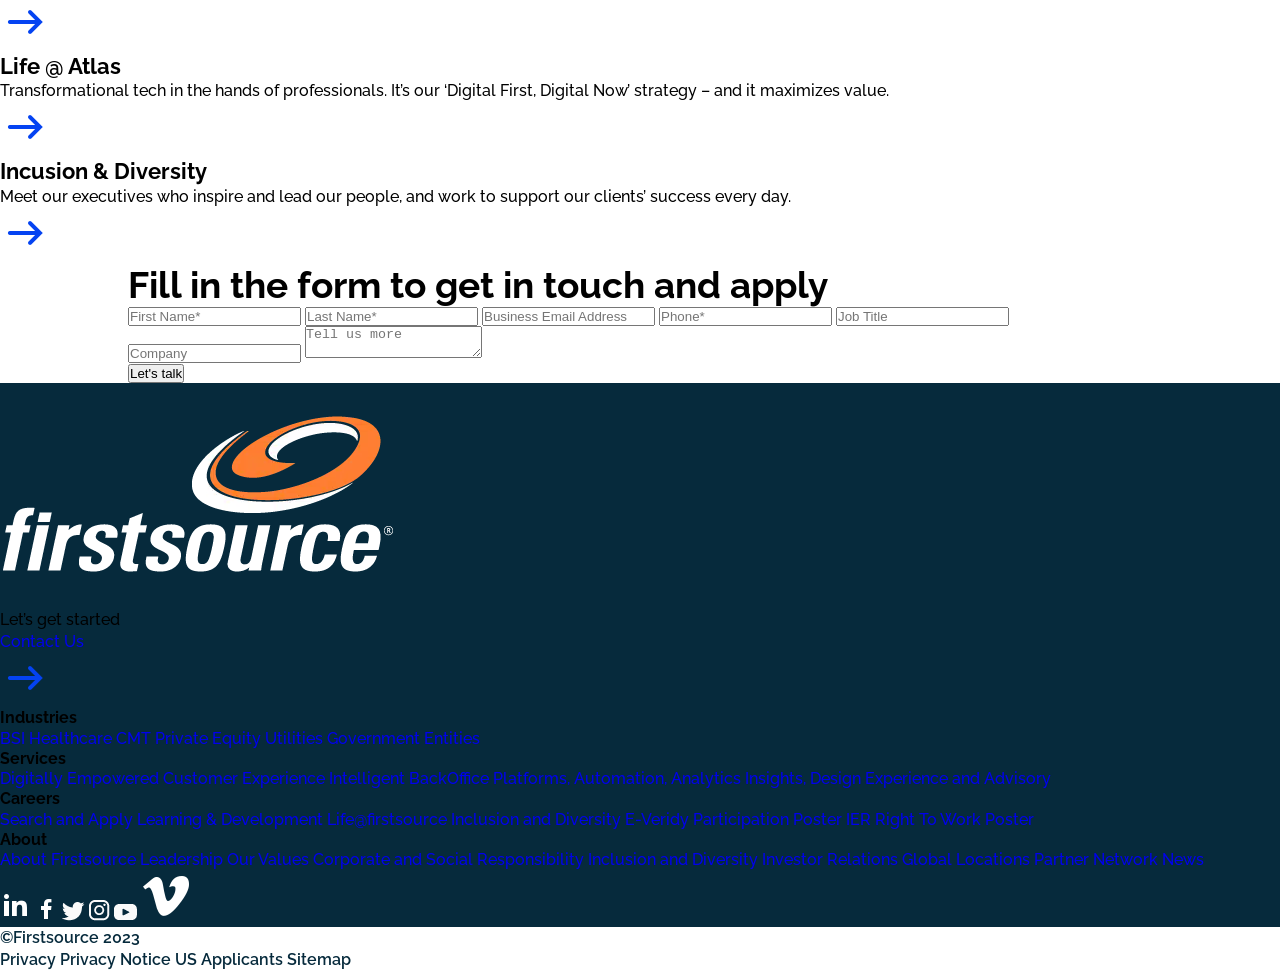
<file: careers.html>
<!DOCTYPE html>
<html lang="en">
	<head>
		<meta charset="UTF-8" />
		<meta http-equiv="X-UA-Compatible" content="IE=edge" />
		<meta name="viewport" content="width=device-width, initial-scale=1" />
		<meta name="description" content="TIONY" />
		<meta name="author" content="TIONY" />

		<link rel="stylesheet" href="./assets/css/swiper-bundle.min.css" />
		<link rel="stylesheet" href="./assets/css/style.css" />
		<link
			rel="shortcut icon"
			href="./assets/images/Firstsource-logo.png.webp"
			type="image/x-icon" />
		<title>firstsource | Careers Life</title>
	</head>
	<body>
		<!--Navigation Menu-->
		<nav>
			<!--Logo-->
			<a href="./index.html" class="logo"
				><img src="./assets/images/Firstsource-logo.png.webp" alt=""
			/></a>

			<!--Menu-->
			<div class="main-menu">
				<button class="dropdown-btn dropdown-btn-1">
					<p>Industries</p>
					<img src="./assets/images/chevron down solid.png" alt="" class="caret-img-1" />
					<img src="./assets/images/chevron down accent.png" alt="" class="caret-img-2" />
				</button>
				<button class="dropdown-btn dropdown-btn-2">
					<p>Services</p>
					<img src="./assets/images/chevron down solid.png" alt="" class="caret-img-1" />
					<img src="./assets/images/chevron down accent.png" alt="" class="caret-img-2" />
				</button>
				<button class="dropdown-btn dropdown-btn-3">
					<p>FAQs</p>
					<img src="./assets/images/chevron down solid.png" alt="" class="caret-img-1" />
					<img src="./assets/images/chevron down accent.png" alt="" class="caret-img-2" />
				</button>
				<button class="dropdown-btn dropdown-btn-4">
					<p>Careers</p>
					<img src="./assets/images/chevron down solid.png" alt="" class="caret-img-1" />
					<img src="./assets/images/chevron down accent.png" alt="" class="caret-img-2" />
				</button>
				<button class="dropdown-btn dropdown-btn-5">
					<p>About</p>
					<img src="./assets/images/chevron down solid.png" alt="" class="caret-img-1" />
					<img src="./assets/images/chevron down accent.png" alt="" class="caret-img-2" />
				</button>
			</div>

			<!--Left section content-->
			<div class="left-sect">
				<a href="#">Contact</a>
				<a href="#" class="search"><img src="./assets/images/search.png" alt="" /></a>
				<img src="./assets/images/goenka.png.webp" alt="" class="sanjiv" />
			</div>
		</nav>

		<!--Dropdown Menu Items-->
		<div class="dropdown dropdown-1">
			<div class="wrapper">
				<div class="accordion">
					<div class="section">
						<a href="#acc-1" class="section-title section-title-1 active">BFS</a>
						<div id="acc-1" class="section-content open">
							<a href="#">Mortgage</a>
							<a href="#">Cards & lending</a>
							<a href="#">Retail banking</a>
							<a href="#">Commercial banking</a>
							<a href="#">Fintech</a>
						</div>
					</div>
					<div class="section">
						<a href="#acc-2" class="section-title section-title-2">CMT</a>
						<div id="acc-2" class="section-content">
							<a href="#">Communications</a>
							<a href="#">Media</a>
							<a href="#">Technology</a>
						</div>
					</div>
					<div class="section">
						<a href="#acc-3" class="section-title section-title-3">Healthcare</a>
						<div id="acc-3" class="section-content">
							<a href="#">Communications</a>
							<a href="#">Media</a>
							<a href="#">Technology</a>
						</div>
					</div>
					<div class="section">
						<a href="#acc-4" class="section-title section-title-4">Private Equity</a>
						<div id="acc-4" class="section-content">
							<a href="#">Communications</a>
							<a href="#">Media</a>
							<a href="#">Technology</a>
						</div>
					</div>
					<div class="section">
						<a href="#acc-5" class="section-title section-title-5">EdTech</a>
						<div id="acc-5" class="section-content">
							<a href="#">Communications</a>
							<a href="#">Media</a>
							<a href="#">Technology</a>
						</div>
					</div>
					<div class="section">
						<a href="#acc-6" class="section-title section-title-6">Diversified Industries</a>
						<div id="acc-6" class="section-content">
							<a href="#">Utilities</a>
							<a href="#">Government Entities</a>
						</div>
					</div>
				</div>

				<div class="content">
					<div id="acc-content-1" class="acc-content show">
						<h3>BFS</h3>
						<div class="text-content">
							<a href="#" class="acc-links">Origination</a>
							<a href="#" class="acc-links">Underwriting</a>
							<a href="#" class="acc-links">Servicing</a>
							<a href="#" class="acc-links">Customer acquisition & servicing</a>
							<a href="#" class="acc-links">Debt collection & recoveries</a>
							<a href="#" class="acc-links">Legal collections</a>
							<a href="#" class="acc-links">Fraud prevention</a>
						</div>
						<h3>Featured Content</h3>
						<div class="featured-box">
							<img src="./assets/images/featured.webp" alt="" class="featured-img" />
							<div class="text">
								<h4>
									Moments of delight: <br />How to translate operational excellence into powerful
									customer experiences
								</h4>
								<a href="#"
									><p>Download Whitepaper</p>
									<img src="./assets/images/arrow right accent.png" alt=""
								/></a>
							</div>
						</div>
					</div>
					<div id="acc-content-2" class="acc-content">
						<h3>Communications, Media & Technology</h3>
						<div class="text-content">
							<a href="#" class="acc-links">Customer Acquisition & Servicing</a>
							<a href="#" class="acc-links">Merchant Onboarding</a>
							<a href="#" class="acc-links">Social Media, Forum & Community Management</a>
							<a href="#" class="acc-links">Technical Support</a>
							<a href="#" class="acc-links">Digital Collections & Recoveries</a>
							<a href="#" class="acc-links">Billing & Payment Processing</a>
							<a href="#" class="acc-links">Complaints Management</a>
						</div>
						<h3>Featured Content</h3>
						<div class="featured-box">
							<img src="./assets/images/featured.webp" alt="" class="featured-img" />
							<div class="text">
								<h4>Five leadership lessons for leading transformation</h4>
								<p>Leadership advice from 120 executives who've done it</p>
								<a href="#"
									><p>Read eBook</p>
									<img src="./assets/images/arrow right accent.png" alt=""
								/></a>
							</div>
						</div>
					</div>
					<div id="acc-content-3" class="acc-content">
						<h3>Healthcare</h3>
						<div class="text-content">
							<a href="#" class="acc-links">Customer Acquisition & Servicing</a>
							<a href="#" class="acc-links">Merchant Onboarding</a>
							<a href="#" class="acc-links">Social Media, Forum & Community Management</a>
							<a href="#" class="acc-links">Technical Support</a>
							<a href="#" class="acc-links">Digital Collections & Recoveries</a>
							<a href="#" class="acc-links">Billing & Payment Processing</a>
							<a href="#" class="acc-links">Complaints Management</a>
						</div>
						<h3>Featured Content</h3>
						<div class="featured-box">
							<img src="./assets/images/featured.webp" alt="" class="featured-img" />
							<div class="text">
								<h4>
									Intelligent Automation for Health Plans: <br />The perfect antidote for
									post-pandemic challenges
								</h4>
								<p>Inteligent automation matter more than ever</p>
								<a href="#"
									><p>Download Whitepaper</p>
									<img src="./assets/images/arrow right accent.png" alt=""
								/></a>
							</div>
						</div>
					</div>
					<div id="acc-content-4" class="acc-content">
						<h3>Private Equity</h3>
						<div class="text-content" style="border-bottom: 0 !important"></div>
						<h3>Featured Content</h3>
						<div class="featured-box">
							<img src="./assets/images/featured.webp" alt="" class="featured-img" />
							<div class="text">
								<h4>How value creation has evolved in the past year: A panel discussion</h4>
								<p>
									The way Operating Partners facilitate on-the-ground value creation has transformed
									tremendously over the course of 2020 in response to the pressures of the pandemic.
								</p>
								<a href="#"
									><p>Read Blog</p>
									<img src="./assets/images/arrow right accent.png" alt=""
								/></a>
							</div>
						</div>
					</div>
					<div id="acc-content-5" class="acc-content">
						<h3>EdTech</h3>
						<div class="text-content" style="border-bottom: 0 !important"></div>
						<h3>Featured Content</h3>
						<div class="featured-box">
							<img src="./assets/images/featured.webp" alt="" class="featured-img" />
							<div class="text">
								<h4>Separating Core vs. Surround – Part 1 <br />Factors for Success in EdTech</h4>
								<a href="#"
									><p>Download Whitepaper</p>
									<img src="./assets/images/arrow right accent.png" alt=""
								/></a>
							</div>
						</div>
					</div>
					<div id="acc-content-6" class="acc-content">
						<h3>Featured Content</h3>
						<div class="featured-box">
							<img src="./assets/images/featured.webp" alt="" class="featured-img" />
							<div class="text">
								<h4>Industry views: Customer experience and the utility sector</h4>
								<p>
									Companies everywhere are facing growing pressures to put customer experience at
									the heart of their businesses.
								</p>
								<a href="#"
									><p>Read Blog</p>
									<img src="./assets/images/arrow right accent.png" alt=""
								/></a>
							</div>
						</div>
					</div>
				</div>
			</div>
		</div>

		<div class="dropdown dropdown-2">
			<div class="inner">
				<a href="./services.html">Digitally Empowered Customer Experience</a>
				<a href="./services.html">Intelligent Backoffice</a>
				<a href="./services.html">Platform, Automation and Analytics</a>
				<a href="./services.html">Insights, Design Experience and Advisory</a>
			</div>
		</div>

		<div class="dropdown dropdown-3">
			<div class="wrapper">
				<div class="side-bar">
					<h3>Resource Type</h3>
					<a href="#">All</a>
					<a href="#">Perspectives</a>
					<a href="#">Blogs</a>
					<a href="#">Case Studies</a>
					<a href="#">Ebooks</a>
					<a href="#">Informatics</a>
					<a href="#">Podcasts</a>
					<a href="#">Videos</a>
				</div>
				<div class="content">
					<h3>Explore Resources</h3>
					<div class="text-content">
						<a href="#" class="acc-links">Origination</a>
						<a href="#" class="acc-links">Underwriting</a>
						<a href="#" class="acc-links">Servicing</a>
						<a href="#" class="acc-links">Customer acquisition & servicing</a>
						<a href="#" class="acc-links">Debt collection & recoveries</a>
						<a href="#" class="acc-links">Legal collections</a>
						<a href="#" class="acc-links">Fraud prevention</a>
					</div>
					<h3>Featured Content</h3>
					<div class="featured-box">
						<img src="./assets/images/featured.webp" alt="" class="featured-img" />
						<div class="text">
							<h4>The New CX Realism Transforming Customer Service in the real world</h4>
							<a href="#"
								><p>Get the E-book</p>
								<img src="./assets/images/arrow right accent.png" alt=""
							/></a>
						</div>
					</div>
				</div>
			</div>
		</div>

		<div class="dropdown dropdown-4">
			<div class="inner">
				<a href="./careers.html" class="title">Careers Home</a>
				<span class="line"></span>
				<div class="career-links">
					<a href="./careers.html">Life@Atlas</a>
					<a href="./inclusion.html">Inclusion & Diversity</a>
					<a href="./learning.html">Learning & Development</a>
				</div>
			</div>
		</div>
		
		<div class="dropdown dropdown-5">
			<div class="dropdown dropdown-5">
				<div class="inner">
					<a href="./about.html" class="title">About Us</a>
					<span class="line"></span>
					<div class="career-links">
						<a href="./about.html">About Atlas</a>
						<a href="./values.html">Our Values</a>
						<a href="./csr.html">Corporate Social Responsibility</a>
						<a href="./inclusion.html">Inclusion & Diversity</a>
						<a href="./news.html">News</a>
					</div>
				</div>
			</div>
		</div>
		<!--/ Dropdown Menu Items-->

		<!--Page Content-->
		<main>
			<!--About Page Banner-->
			<div class="career-banner">
				<div class="text-wrapper">
					<h2>We’re Atlas.</h2>
					<p>It’s great to meet you.</p>
				</div>
				<div class="image-wrapper">
					<iframe
						src="https://www.youtube.com/embed/7w24FRjMLOY?si=x20cpXV3wPQlZMC3?autoplay=1&mute=1"
						title="YouTube video player"
						frameborder="0"
						allow="accelerometer; autoplay; clipboard-write; encrypted-media; gyroscope; picture-in-picture; web-share"
						referrerpolicy="strict-origin-when-cross-origin"
						allowfullscreen></iframe>
				</div>
			</div>

			<!--Career Details-->
			<div class="career-details">
				<div class="container">
					<div class="text-section">
						<p>
							For over two and half decades, we’ve helped some of the world’s leading brands stay
							ahead, fine-tuning their operations and delivering exceptional customer experience.
							The world knows us as a leading provider of platform-based services, operations
							management and automation services. But we believe we are more than that.
						</p>
						<p>
							We are a group of dreamers and achievers propelled by passion and steered by enduring
							values – <span>REACCH</span>.
						</p>
						<p>
							Take <span> Risks</span>. Drive <span>Excellence</span>. Stay <span>Agile</span>. Put
							<span>Customers</span> first. Build <span>Credibility</span>. Be <span>Humane</span>.
						</p>
						<p>
							We are all about our people. We ensure that the work is engaging, our culture is
							empowering and the learning opportunities are enriching. If this sounds good to you,
							join us.
						</p>
						<a href="#" class="career-details-btn"
							>Join Atlas Today <img src="./assets/images/arrow right accent.png" alt="arrow-right"
						/></a>
					</div>
					<div class="images-section">
						<img src="./assets/images/welcome img.png" alt="career-details-image" />
					</div>
				</div>
			</div>

			<!--Values Grid-->
			<div class="values-grid">
				<div class="value">
					<div class="content">
						<h4>Search For Jobs & Apply</h4>
						<p>Our values are more than a statement. They guide us and keep us focused.</p>
					</div>
					<a href="#"><img src="./assets/images/arrow right accent.png" alt="arrow_right" /></a>
				</div>
				<div class="value">
					<div class="content">
						<h4>Learning & Development</h4>
						<p>
							We’re in the business of sustainable futures – for our communities, our shareholders
							and our world.
						</p>
					</div>
					<a href="#"><img src="./assets/images/arrow right accent.png" alt="arrow_right" /></a>
				</div>
				<div class="value">
					<div class="content">
						<h4>Life @ Atlas</h4>
						<p>
							Transformational tech in the hands of professionals. It’s our ‘Digital First, Digital
							Now’ strategy – and it maximizes value.
						</p>
					</div>
					<a href="#"><img src="./assets/images/arrow right accent.png" alt="arrow_right" /></a>
				</div>
				<div class="value">
					<div class="content">
						<h4>Incusion & Diversity</h4>
						<p>
							Meet our executives who inspire and lead our people, and work to support our clients’
							success every day.
						</p>
					</div>
					<a href="#"><img src="./assets/images/arrow right accent.png" alt="arrow_right" /></a>
				</div>
			</div>

			<!--Talk To Us-->
			<div class="talk-to-us">
				<div class="container">
					<div class="intro">
						<h2>Fill in the form to get in touch and apply</h2>
					</div>
					<form action="#">
						<div class="form-inputs">
							<div class="left">
								<input type="text" name="firstName" placeholder="First Name*" required />
								<input type="text" name="lastName" placeholder="Last Name*" required />
								<input
									type="email"
									name="email"
									id="email"
									placeholder="Business Email Address"
									required />
								<input type="number" name="" id="" placeholder="Phone*" required />
								<input type="text" name="jobTitle" placeholder="Job Title" />
							</div>
							<div class="right">
								<input type="text" name="company" placeholder="Company" />
								<textarea name="more" placeholder="Tell us more"></textarea>
							</div>
						</div>
						<button type="submit" class="submit-btn">Let's talk</button>
					</form>
				</div>
			</div>
		</main>

		<!--Footer-->
		<footer>
			<div class="footer-content">
				<div class="wrapper">
					<div class="icon-section">
						<img src="./assets/images/footer-logo.webp" alt="" class="footer-logo" />
						<p>Let’s get started</p>
						<a href="#">
							<p>Contact Us</p>
							<img src="./assets/images/arrow right accent.png" alt="" />
						</a>
					</div>
					<div class="footer-links-section">
						<div class="sect">
							<h5>Industries</h5>
							<a href="#">BSI</a>
							<a href="#">Healthcare</a>
							<a href="#">CMT</a>
							<a href="#">Private Equity</a>
							<a href="#">Utilities</a>
							<a href="#">Government Entities</a>
						</div>
						<div class="sect">
							<h5>Services</h5>
							<a href="#">Digitally Empowered Customer Experience</a>
							<a href="#">Intelligent BackOffice</a>
							<a href="#">Platforms, Automation, Analytics</a>
							<a href="#">Insights, Design Experience and Advisory</a>
						</div>
						<div class="sect">
							<h5>Careers</h5>
							<a href="#">Search and Apply</a>
							<a href="#">Learning & Development</a>
							<a href="#">Life@firstsource</a>
							<a href="#">Inclusion and Diversity</a>
							<a href="#">E-Veridy Participation Poster</a>
							<a href="#">IER Right To Work Poster</a>
						</div>
						<div class="sect">
							<h5>About</h5>
							<a href="#">About Firstsource</a>
							<a href="#">Leadership</a>
							<a href="#">Our Values</a>
							<a href="#">Corporate and Social Responsibility</a>
							<a href="#">Inclusion and Diversity</a>
							<a href="#">Investor Relations</a>
							<a href="#">Global Locations</a>
							<a href="#">Partner Network</a>
							<a href="#">News</a>
						</div>
					</div>
				</div>
				<div class="social-icons">
					<a href="#" class="social-icon"
						><img src="./assets/images/icons8-linkedin-30.png" alt=""
					/></a>
					<a href="#" class="social-icon"
						><img src="./assets/images//icons8-facebook-f-24.png" alt=""
					/></a>
					<a href="#" class="social-icon"><img src="./assets/images/twitter.png" alt="" /></a>
					<a href="#" class="social-icon"><img src="./assets/images/instagram.png" alt="" /></a>
					<a href="#" class="social-icon"><img src="./assets/images/youtube.png" alt="" /></a>
					<a href="#" class="social-icon"
						><img src="./assets/images//icons8-vimeo-50.png" alt=""
					/></a>
				</div>
			</div>
			<div class="footer-bar">
				<a href="#">©Firstsource 2023</a>
				<div class="privacy-links">
					<a href="#">Privacy</a>
					<a href="#">Privacy Notice US Applicants</a>
					<a href="#">Sitemap</a>
				</div>
			</div>
		</footer>

		<!--Scripts-->
		<script src="./assets/js/jquery.min.js"></script>
		<script src="./assets/js/swiper-bundle.min.js"></script>
		<script src="./assets/js/main.js"></script>
	</body>
</html>
</file>
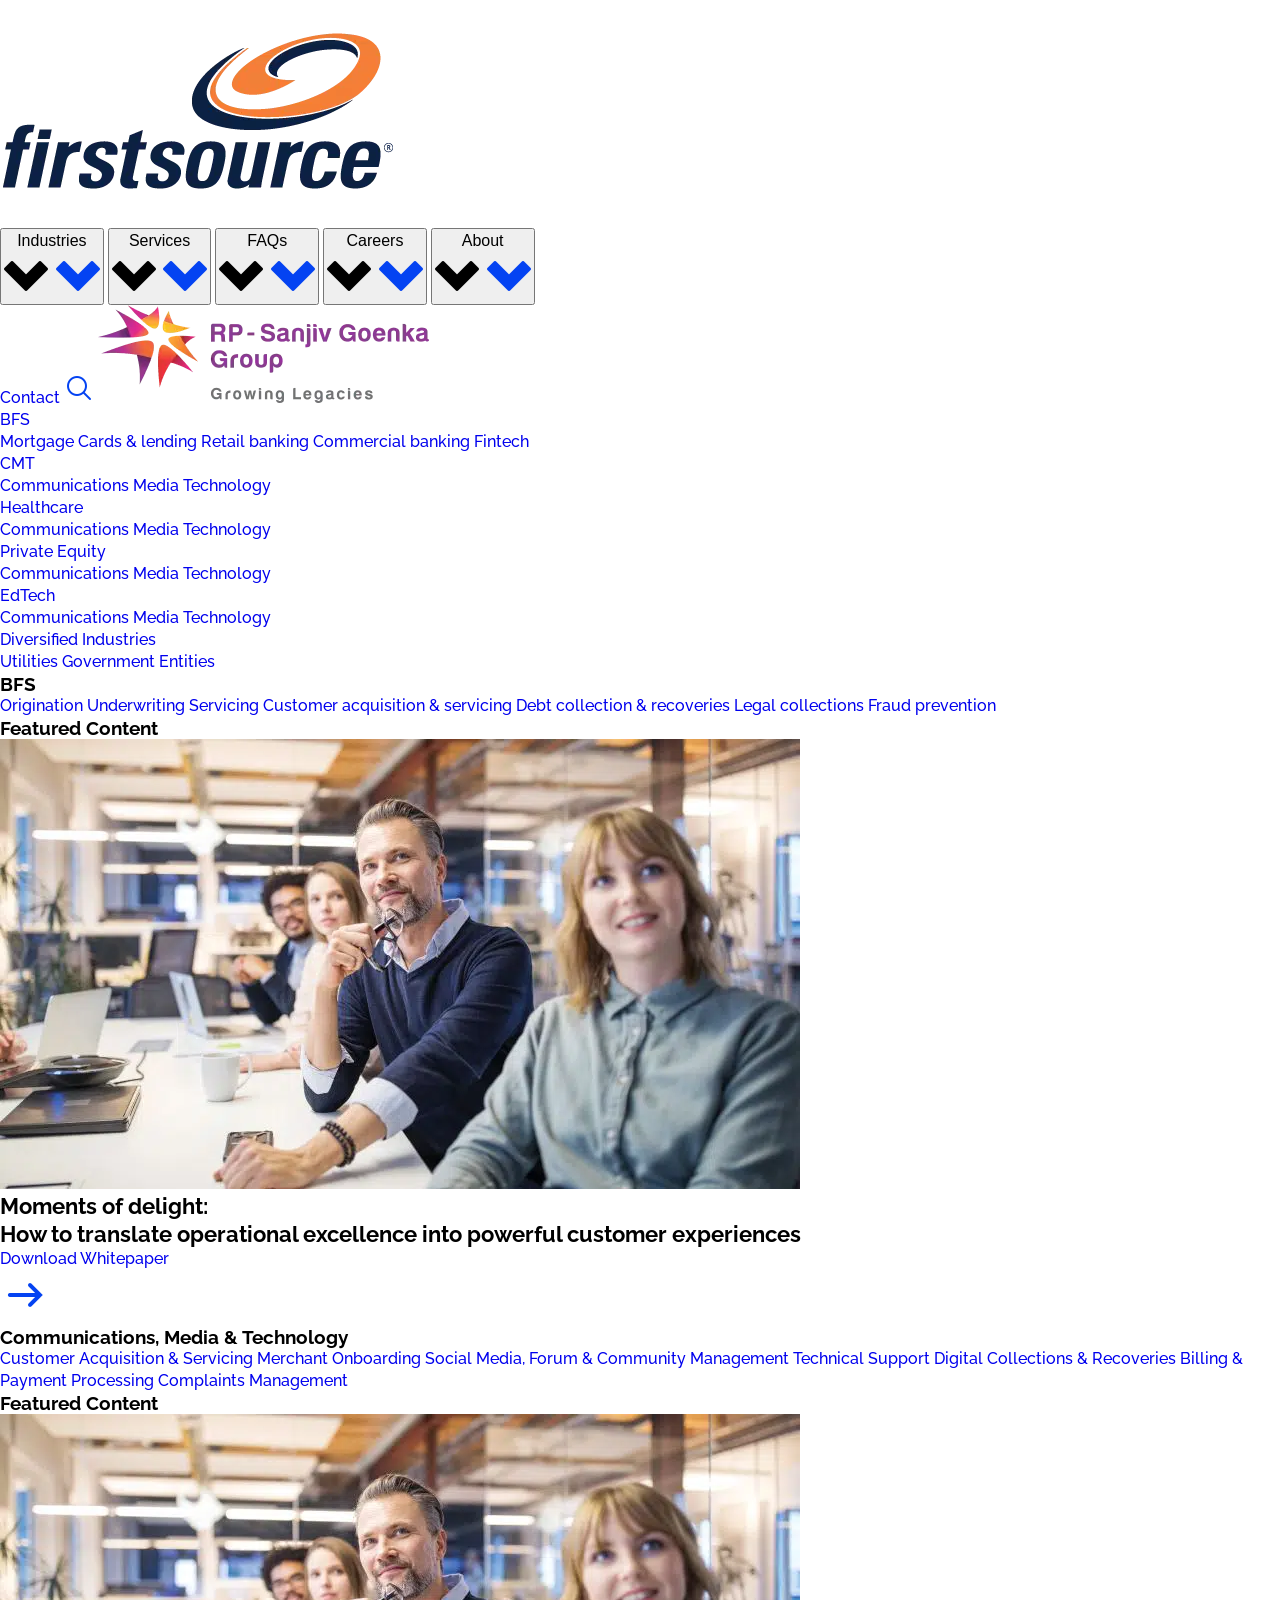
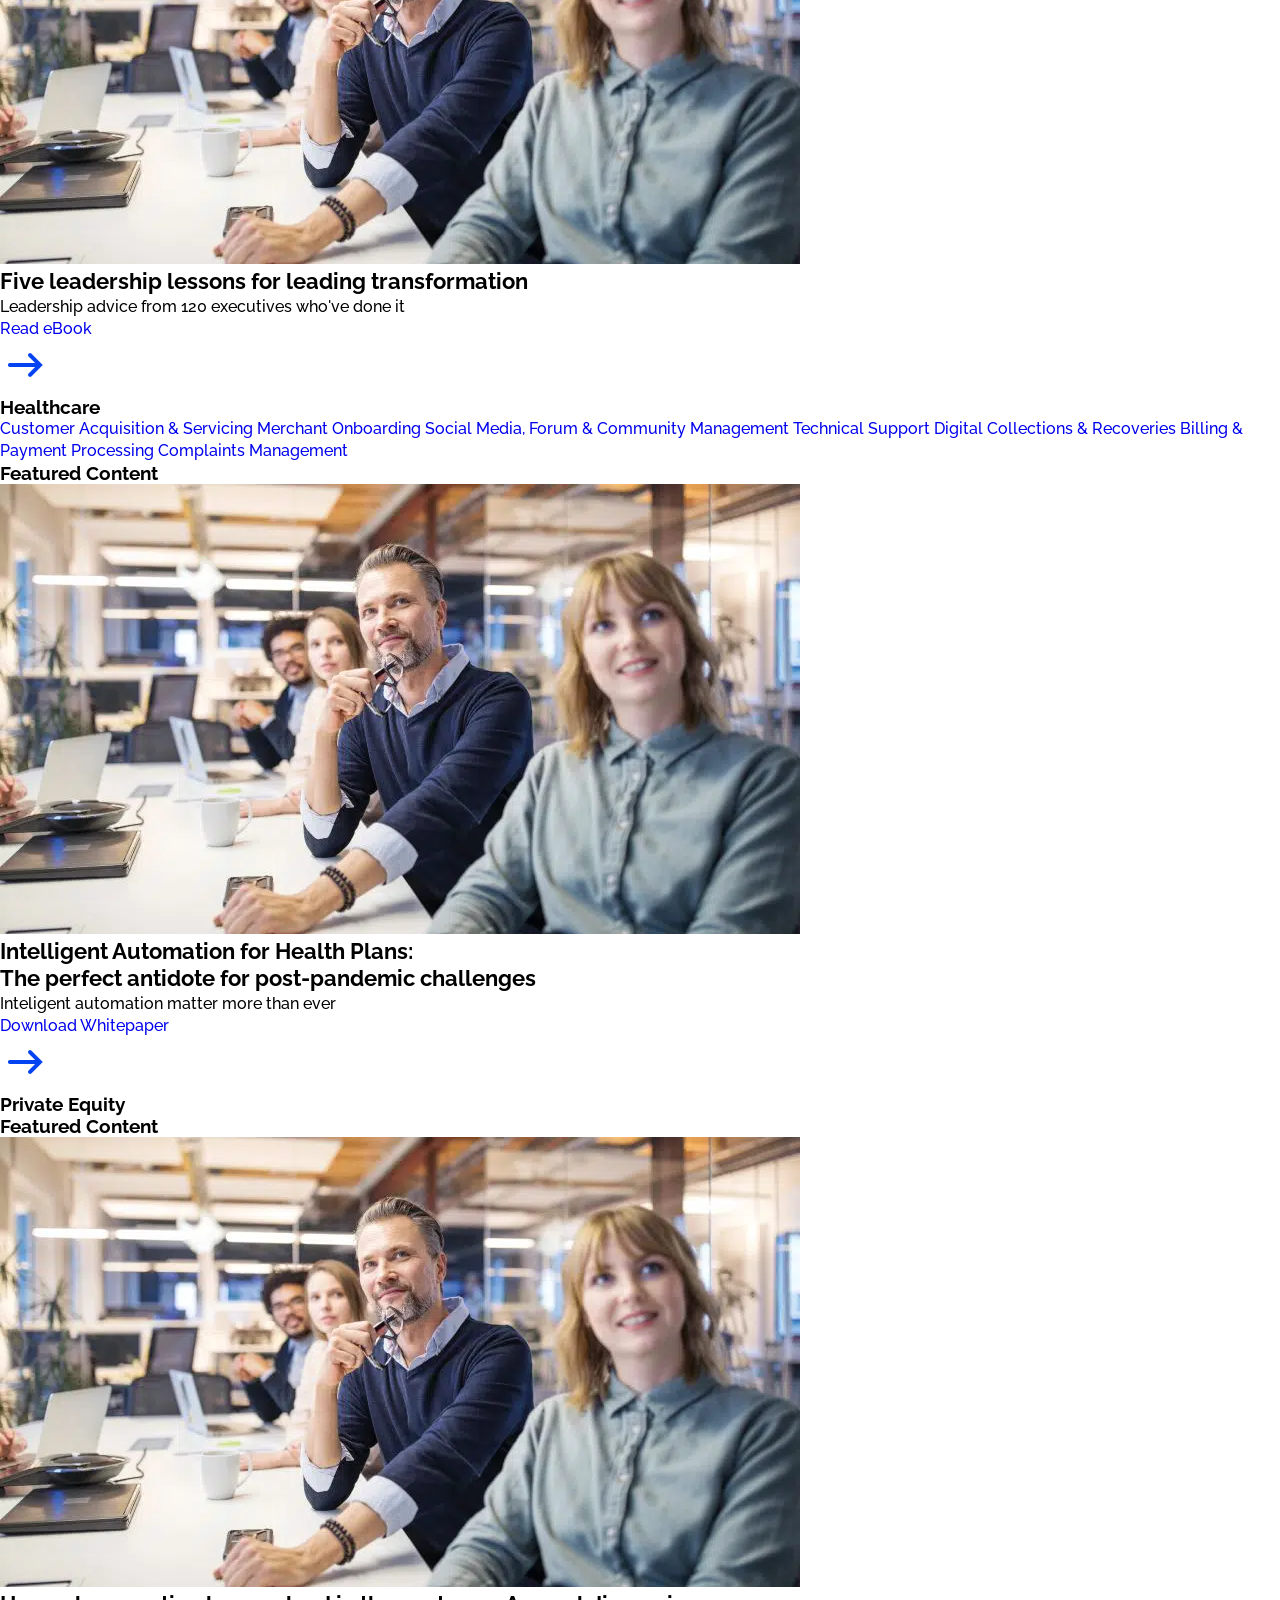
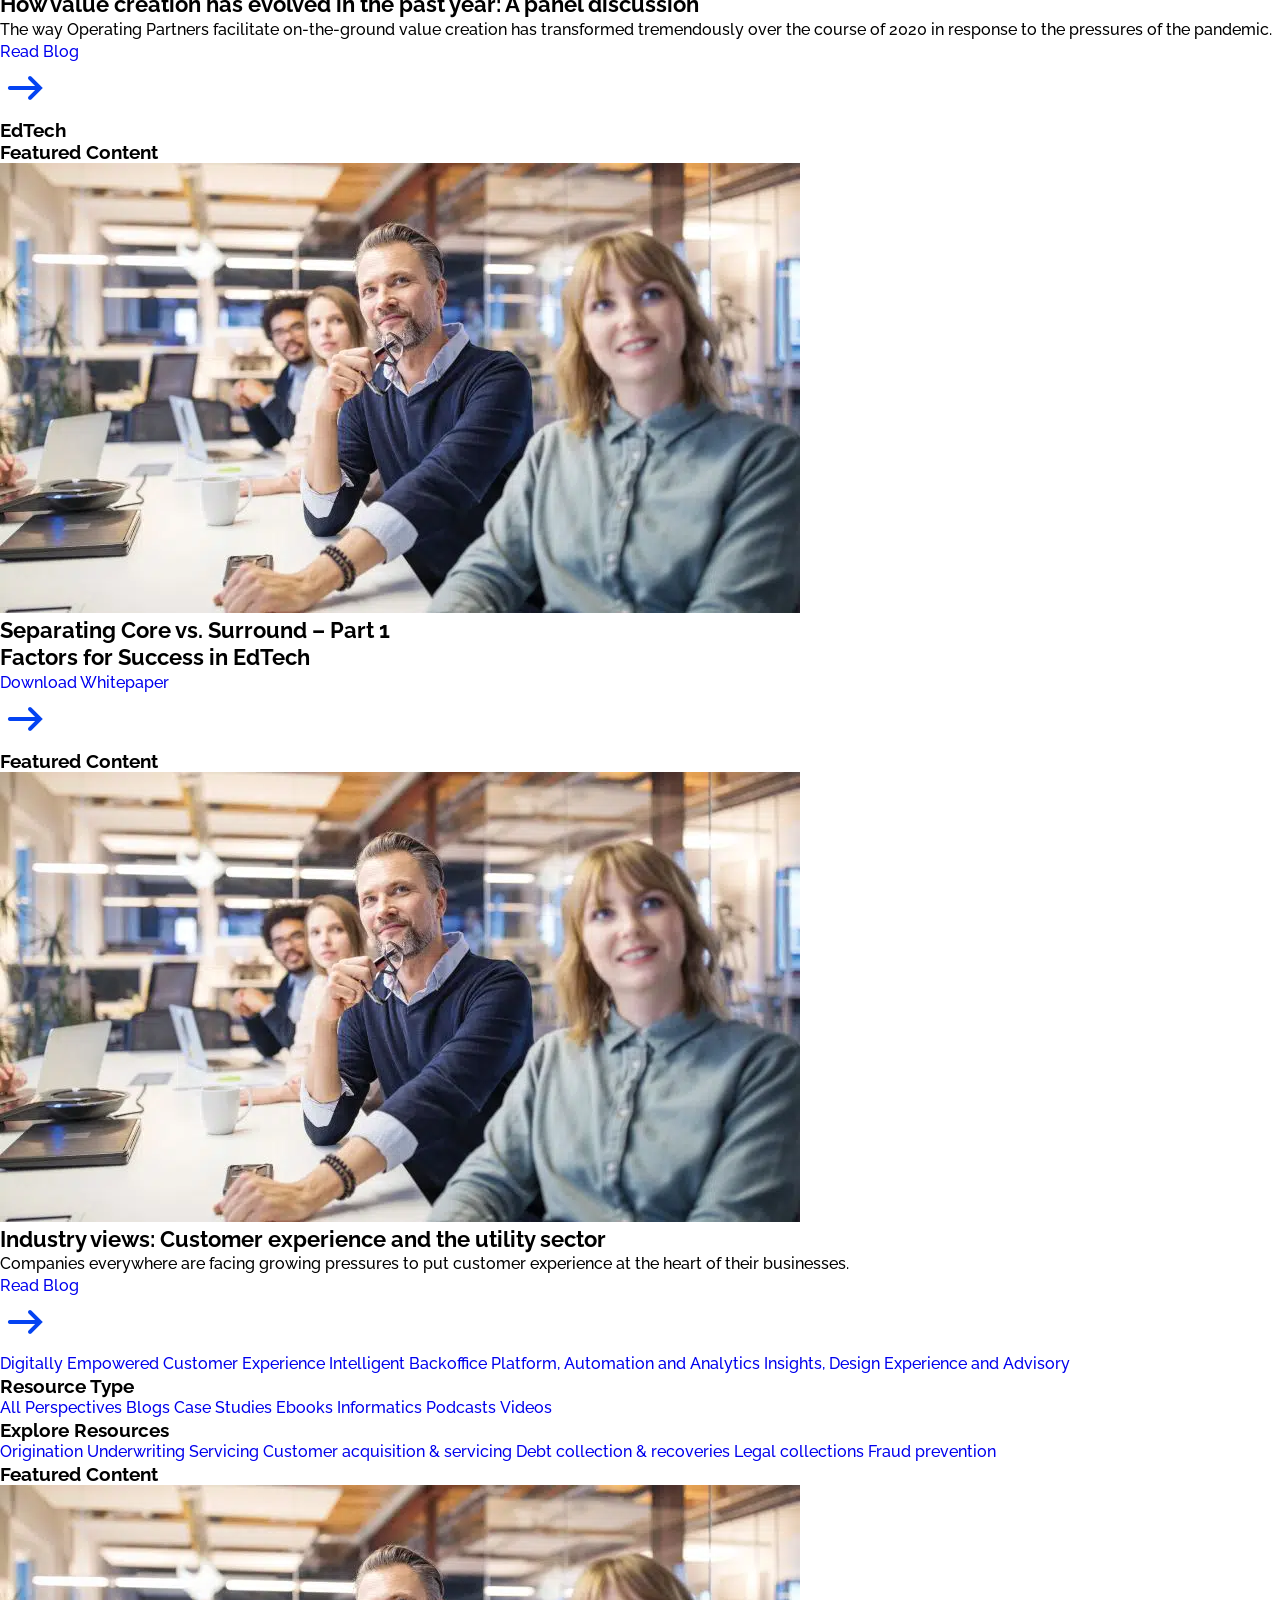
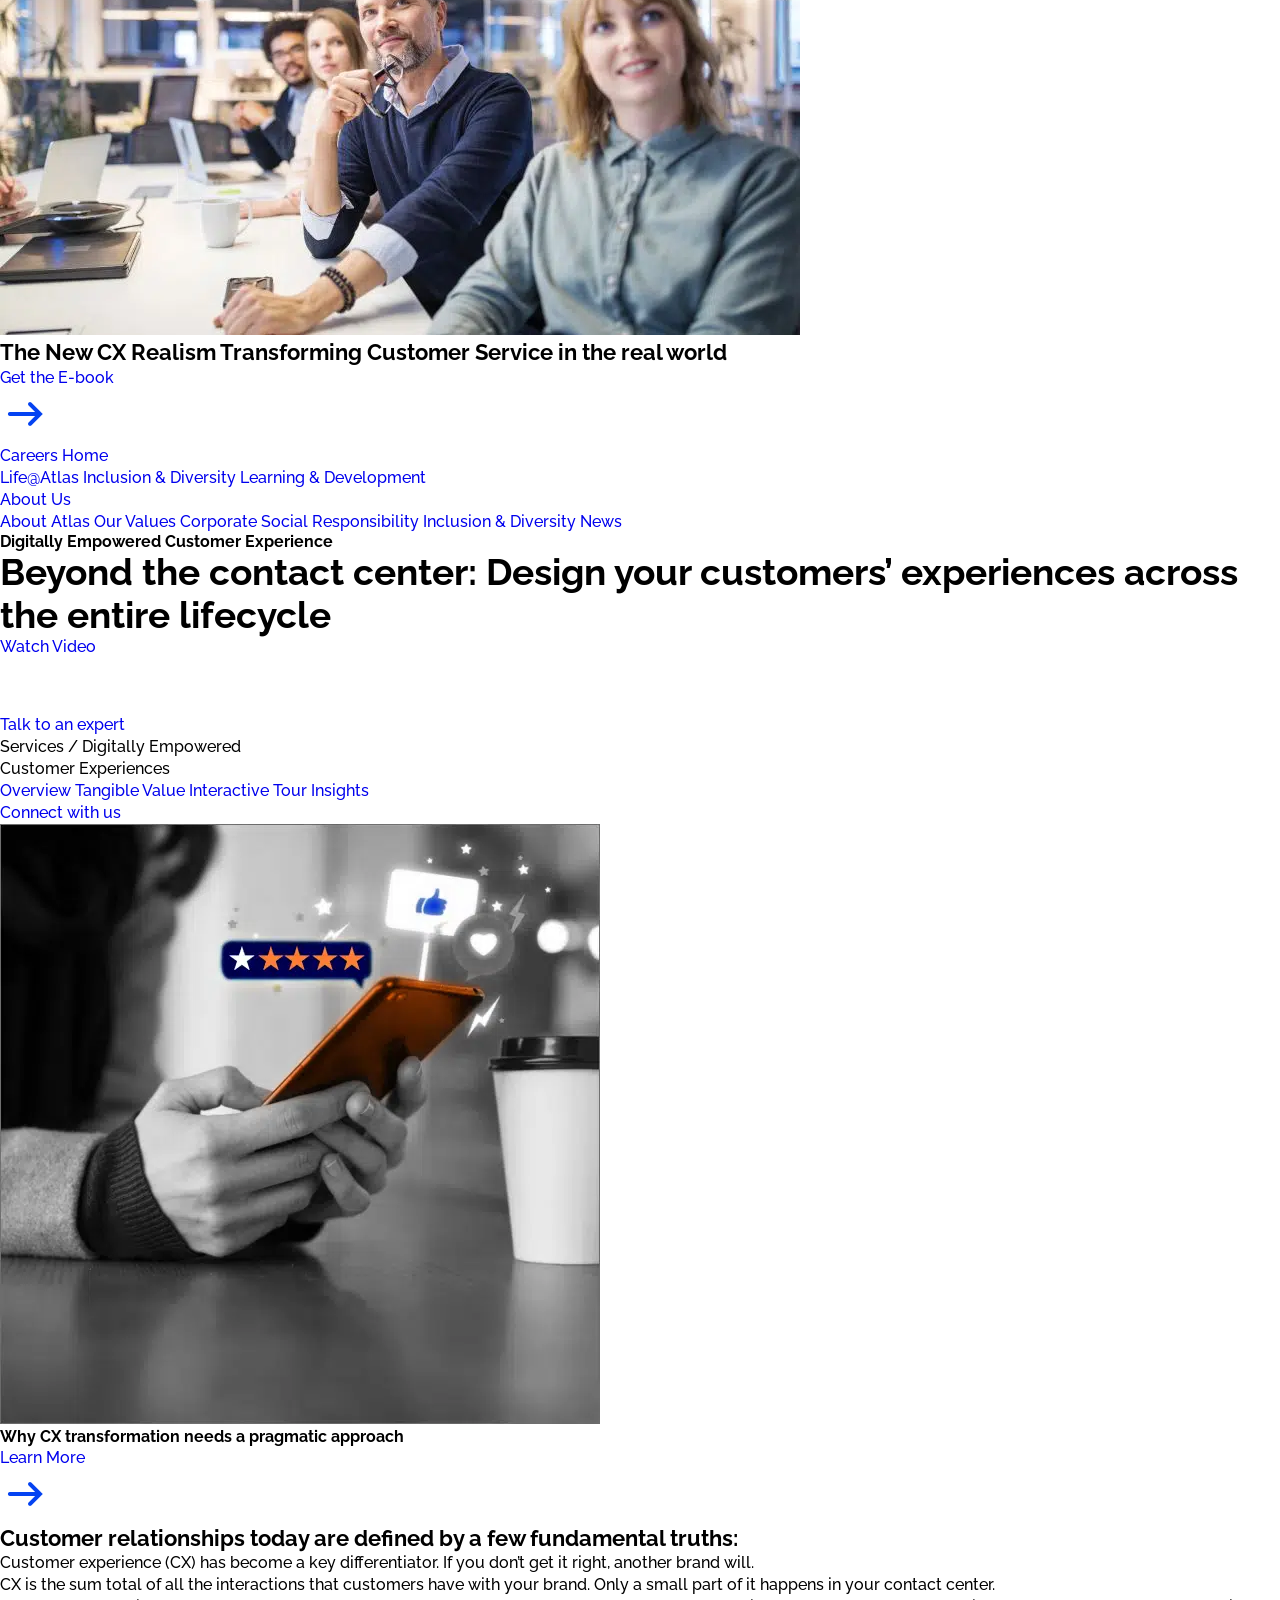
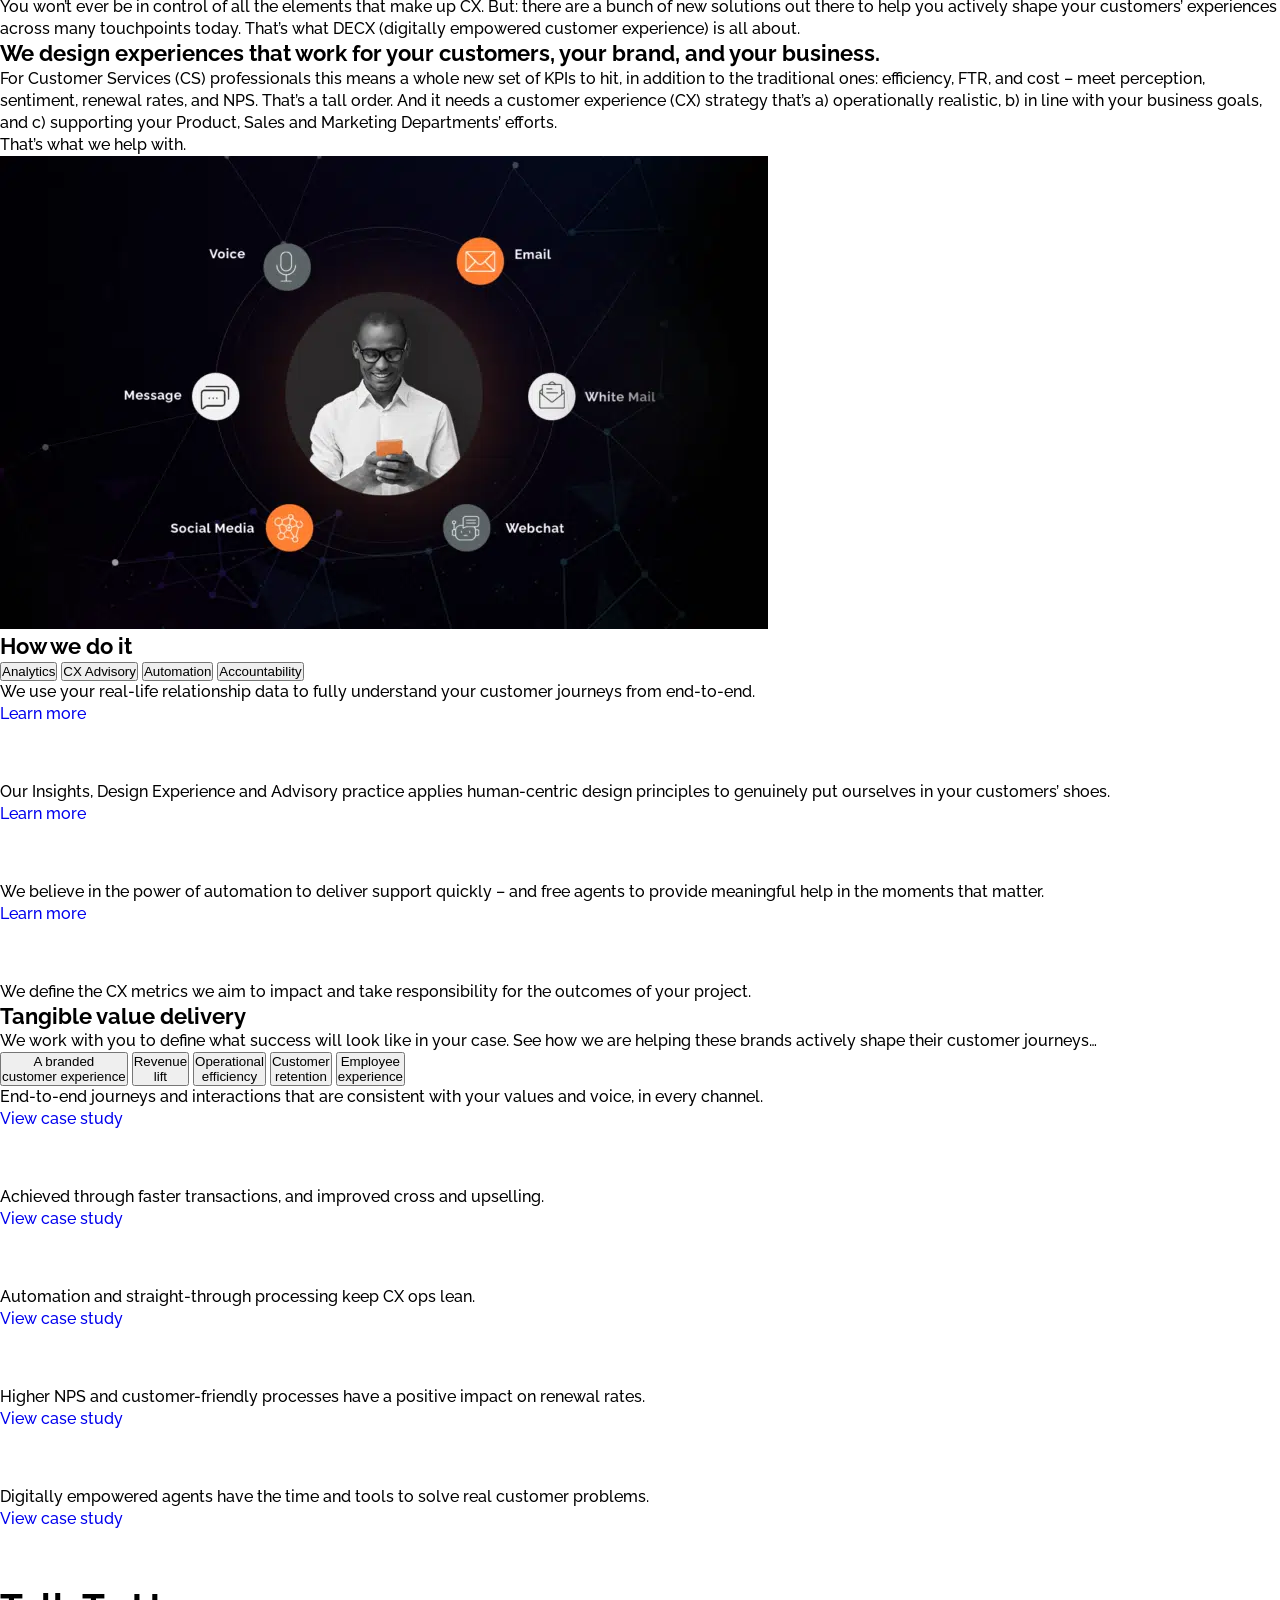
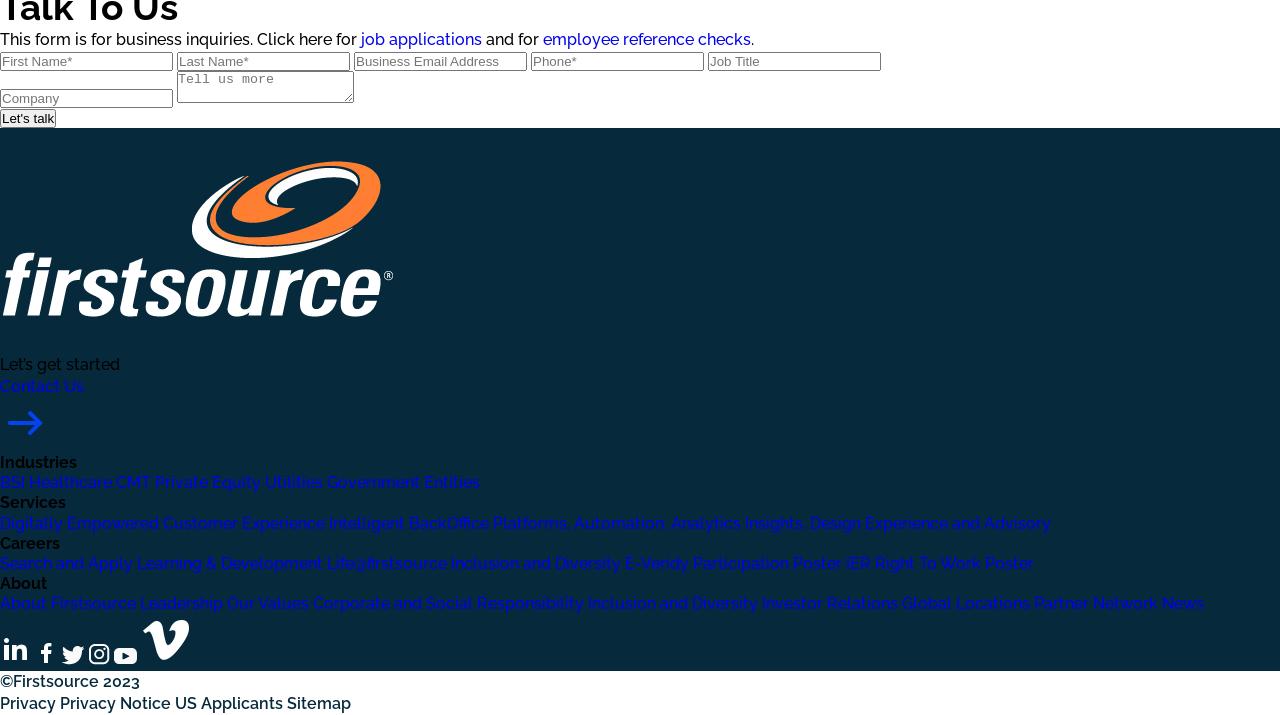
<file: services.html>
<!DOCTYPE html>
<html lang="en">
	<head>
		<meta charset="UTF-8" />
		<meta http-equiv="X-UA-Compatible" content="IE=edge" />
		<meta name="viewport" content="width=device-width, initial-scale=1" />
		<meta name="description" content="TIONY" />
		<meta name="author" content="TIONY" />

		<link rel="stylesheet" href="./assets/css/swiper-bundle.min.css" />
		<link rel="stylesheet" href="./assets/css/style.css" />
		<link
			rel="shortcut icon"
			href="./assets/images/Firstsource-logo.png.webp"
			type="image/x-icon" />
		<title>firstsource | Services</title>
	</head>
	<body>
		<!--Navigation Menu-->
		<nav>
			<!--Logo-->
			<a href="./index.html" class="logo"
				><img src="./assets/images/Firstsource-logo.png.webp" alt=""
			/></a>

			<!--Menu-->
			<div class="main-menu">
				<button class="dropdown-btn dropdown-btn-1">
					<p>Industries</p>
					<img src="./assets/images/chevron down solid.png" alt="" class="caret-img-1" />
					<img src="./assets/images/chevron down accent.png" alt="" class="caret-img-2" />
				</button>
				<button class="dropdown-btn dropdown-btn-2">
					<p>Services</p>
					<img src="./assets/images/chevron down solid.png" alt="" class="caret-img-1" />
					<img src="./assets/images/chevron down accent.png" alt="" class="caret-img-2" />
				</button>
				<button class="dropdown-btn dropdown-btn-3">
					<p>FAQs</p>
					<img src="./assets/images/chevron down solid.png" alt="" class="caret-img-1" />
					<img src="./assets/images/chevron down accent.png" alt="" class="caret-img-2" />
				</button>
				<button class="dropdown-btn dropdown-btn-4">
					<p>Careers</p>
					<img src="./assets/images/chevron down solid.png" alt="" class="caret-img-1" />
					<img src="./assets/images/chevron down accent.png" alt="" class="caret-img-2" />
				</button>
				<button class="dropdown-btn dropdown-btn-5">
					<p>About</p>
					<img src="./assets/images/chevron down solid.png" alt="" class="caret-img-1" />
					<img src="./assets/images/chevron down accent.png" alt="" class="caret-img-2" />
				</button>
			</div>

			<!--Left section content-->
			<div class="left-sect">
				<a href="#">Contact</a>
				<a href="#" class="search"><img src="./assets/images/search.png" alt="" /></a>
				<img src="./assets/images/goenka.png.webp" alt="" class="sanjiv" />
			</div>
		</nav>

		<!--Dropdown Menu Items-->
		<div class="dropdown dropdown-1">
			<div class="wrapper">
				<div class="accordion">
					<div class="section">
						<a href="#acc-1" class="section-title section-title-1 active">BFS</a>
						<div id="acc-1" class="section-content open">
							<a href="#">Mortgage</a>
							<a href="#">Cards & lending</a>
							<a href="#">Retail banking</a>
							<a href="#">Commercial banking</a>
							<a href="#">Fintech</a>
						</div>
					</div>
					<div class="section">
						<a href="#acc-2" class="section-title section-title-2">CMT</a>
						<div id="acc-2" class="section-content">
							<a href="#">Communications</a>
							<a href="#">Media</a>
							<a href="#">Technology</a>
						</div>
					</div>
					<div class="section">
						<a href="#acc-3" class="section-title section-title-3">Healthcare</a>
						<div id="acc-3" class="section-content">
							<a href="#">Communications</a>
							<a href="#">Media</a>
							<a href="#">Technology</a>
						</div>
					</div>
					<div class="section">
						<a href="#acc-4" class="section-title section-title-4">Private Equity</a>
						<div id="acc-4" class="section-content">
							<a href="#">Communications</a>
							<a href="#">Media</a>
							<a href="#">Technology</a>
						</div>
					</div>
					<div class="section">
						<a href="#acc-5" class="section-title section-title-5">EdTech</a>
						<div id="acc-5" class="section-content">
							<a href="#">Communications</a>
							<a href="#">Media</a>
							<a href="#">Technology</a>
						</div>
					</div>
					<div class="section">
						<a href="#acc-6" class="section-title section-title-6">Diversified Industries</a>
						<div id="acc-6" class="section-content">
							<a href="#">Utilities</a>
							<a href="#">Government Entities</a>
						</div>
					</div>
				</div>

				<div class="content">
					<div id="acc-content-1" class="acc-content show">
						<h3>BFS</h3>
						<div class="text-content">
							<a href="#" class="acc-links">Origination</a>
							<a href="#" class="acc-links">Underwriting</a>
							<a href="#" class="acc-links">Servicing</a>
							<a href="#" class="acc-links">Customer acquisition & servicing</a>
							<a href="#" class="acc-links">Debt collection & recoveries</a>
							<a href="#" class="acc-links">Legal collections</a>
							<a href="#" class="acc-links">Fraud prevention</a>
						</div>
						<h3>Featured Content</h3>
						<div class="featured-box">
							<img src="./assets/images/featured.webp" alt="" class="featured-img" />
							<div class="text">
								<h4>
									Moments of delight: <br />How to translate operational excellence into powerful
									customer experiences
								</h4>
								<a href="#"
									><p>Download Whitepaper</p>
									<img src="./assets/images/arrow right accent.png" alt=""
								/></a>
							</div>
						</div>
					</div>
					<div id="acc-content-2" class="acc-content">
						<h3>Communications, Media & Technology</h3>
						<div class="text-content">
							<a href="#" class="acc-links">Customer Acquisition & Servicing</a>
							<a href="#" class="acc-links">Merchant Onboarding</a>
							<a href="#" class="acc-links">Social Media, Forum & Community Management</a>
							<a href="#" class="acc-links">Technical Support</a>
							<a href="#" class="acc-links">Digital Collections & Recoveries</a>
							<a href="#" class="acc-links">Billing & Payment Processing</a>
							<a href="#" class="acc-links">Complaints Management</a>
						</div>
						<h3>Featured Content</h3>
						<div class="featured-box">
							<img src="./assets/images/featured.webp" alt="" class="featured-img" />
							<div class="text">
								<h4>Five leadership lessons for leading transformation</h4>
								<p>Leadership advice from 120 executives who've done it</p>
								<a href="#"
									><p>Read eBook</p>
									<img src="./assets/images/arrow right accent.png" alt=""
								/></a>
							</div>
						</div>
					</div>
					<div id="acc-content-3" class="acc-content">
						<h3>Healthcare</h3>
						<div class="text-content">
							<a href="#" class="acc-links">Customer Acquisition & Servicing</a>
							<a href="#" class="acc-links">Merchant Onboarding</a>
							<a href="#" class="acc-links">Social Media, Forum & Community Management</a>
							<a href="#" class="acc-links">Technical Support</a>
							<a href="#" class="acc-links">Digital Collections & Recoveries</a>
							<a href="#" class="acc-links">Billing & Payment Processing</a>
							<a href="#" class="acc-links">Complaints Management</a>
						</div>
						<h3>Featured Content</h3>
						<div class="featured-box">
							<img src="./assets/images/featured.webp" alt="" class="featured-img" />
							<div class="text">
								<h4>
									Intelligent Automation for Health Plans: <br />The perfect antidote for
									post-pandemic challenges
								</h4>
								<p>Inteligent automation matter more than ever</p>
								<a href="#"
									><p>Download Whitepaper</p>
									<img src="./assets/images/arrow right accent.png" alt=""
								/></a>
							</div>
						</div>
					</div>
					<div id="acc-content-4" class="acc-content">
						<h3>Private Equity</h3>
						<div class="text-content" style="border-bottom: 0 !important"></div>
						<h3>Featured Content</h3>
						<div class="featured-box">
							<img src="./assets/images/featured.webp" alt="" class="featured-img" />
							<div class="text">
								<h4>How value creation has evolved in the past year: A panel discussion</h4>
								<p>
									The way Operating Partners facilitate on-the-ground value creation has transformed
									tremendously over the course of 2020 in response to the pressures of the pandemic.
								</p>
								<a href="#"
									><p>Read Blog</p>
									<img src="./assets/images/arrow right accent.png" alt=""
								/></a>
							</div>
						</div>
					</div>
					<div id="acc-content-5" class="acc-content">
						<h3>EdTech</h3>
						<div class="text-content" style="border-bottom: 0 !important"></div>
						<h3>Featured Content</h3>
						<div class="featured-box">
							<img src="./assets/images/featured.webp" alt="" class="featured-img" />
							<div class="text">
								<h4>Separating Core vs. Surround – Part 1 <br />Factors for Success in EdTech</h4>
								<a href="#"
									><p>Download Whitepaper</p>
									<img src="./assets/images/arrow right accent.png" alt=""
								/></a>
							</div>
						</div>
					</div>
					<div id="acc-content-6" class="acc-content">
						<h3>Featured Content</h3>
						<div class="featured-box">
							<img src="./assets/images/featured.webp" alt="" class="featured-img" />
							<div class="text">
								<h4>Industry views: Customer experience and the utility sector</h4>
								<p>
									Companies everywhere are facing growing pressures to put customer experience at
									the heart of their businesses.
								</p>
								<a href="#"
									><p>Read Blog</p>
									<img src="./assets/images/arrow right accent.png" alt=""
								/></a>
							</div>
						</div>
					</div>
				</div>
			</div>
		</div>

		<div class="dropdown dropdown-2">
			<div class="inner">
				<a href="./services.html">Digitally Empowered Customer Experience</a>
				<a href="./services.html">Intelligent Backoffice</a>
				<a href="./services.html">Platform, Automation and Analytics</a>
				<a href="./services.html">Insights, Design Experience and Advisory</a>
			</div>
		</div>

		<div class="dropdown dropdown-3">
			<div class="wrapper">
				<div class="side-bar">
					<h3>Resource Type</h3>
					<a href="#">All</a>
					<a href="#">Perspectives</a>
					<a href="#">Blogs</a>
					<a href="#">Case Studies</a>
					<a href="#">Ebooks</a>
					<a href="#">Informatics</a>
					<a href="#">Podcasts</a>
					<a href="#">Videos</a>
				</div>
				<div class="content">
					<h3>Explore Resources</h3>
					<div class="text-content">
						<a href="#" class="acc-links">Origination</a>
						<a href="#" class="acc-links">Underwriting</a>
						<a href="#" class="acc-links">Servicing</a>
						<a href="#" class="acc-links">Customer acquisition & servicing</a>
						<a href="#" class="acc-links">Debt collection & recoveries</a>
						<a href="#" class="acc-links">Legal collections</a>
						<a href="#" class="acc-links">Fraud prevention</a>
					</div>
					<h3>Featured Content</h3>
					<div class="featured-box">
						<img src="./assets/images/featured.webp" alt="" class="featured-img" />
						<div class="text">
							<h4>The New CX Realism Transforming Customer Service in the real world</h4>
							<a href="#"
								><p>Get the E-book</p>
								<img src="./assets/images/arrow right accent.png" alt=""
							/></a>
						</div>
					</div>
				</div>
			</div>
		</div>

		<div class="dropdown dropdown-4">
			<div class="inner">
				<a href="./careers.html" class="title">Careers Home</a>
				<span class="line"></span>
				<div class="career-links">
					<a href="./careers.html">Life@Atlas</a>
					<a href="./inclusion.html">Inclusion & Diversity</a>
					<a href="./learning.html">Learning & Development</a>
				</div>
			</div>
		</div>

		<div class="dropdown dropdown-5">
			<div class="dropdown dropdown-5">
				<div class="inner">
					<a href="./about.html" class="title">About Us</a>
					<span class="line"></span>
					<div class="career-links">
						<a href="./about.html">About Atlas</a>
						<a href="./values.html">Our Values</a>
						<a href="./csr.html">Corporate Social Responsibility</a>
						<a href="./inclusion.html">Inclusion & Diversity</a>
						<a href="./news.html">News</a>
					</div>
				</div>
			</div>
		</div>
		<!--/ Dropdown Menu Items-->

		<!--Page Content-->
		<main>
			<!--Services Landing Banner-->
			<div class="services-banner">
				<h5>Digitally Empowered Customer Experience</h5>
				<h2>
					Beyond the contact center: Design your customers’ experiences across the entire lifecycle
				</h2>
				<div class="buttons">
					<a href="#" class="btn-1"
						><p>Watch Video</p>
						<img src="./assets/images/arrow right.png" alt=""
					/></a>
					<a href="#" class="btn-2"><p>Talk to an expert</p></a>
				</div>
			</div>

			<!--Connect section-->
			<div class="connect">
				<div class="left">
					<p>
						Services /
						<span
							>Digitally Empowered <br />
							Customer Experiences</span
						>
					</p>
				</div>
				<div class="center">
					<a href="#">Overview</a>
					<a href="#">Tangible Value</a>
					<a href="#">Interactive Tour</a>
					<a href="#">Insights</a>
				</div>
				<div class="right">
					<a href="#"><p>Connect with us</p></a>
				</div>
			</div>

			<!--Customer Relationships-->
			<div class="customer-relationships">
				<div class="wrapper">
					<div class="img-card">
						<img src="./assets/images/services img 1.webp" alt="" class="img-back" />
						<div class="card-content">
							<h5>Why CX transformation needs a pragmatic approach</h5>
							<span class="line"></span>
							<a href="#"
								><p>Learn More</p>
								<img src="./assets/images/arrow right accent.png" alt=""
							/></a>
						</div>
					</div>
					<div class="texts">
						<h4>Customer relationships today are defined by a few fundamental truths:</h4>
						<ul>
							<li>
								Customer experience (CX) has become a key differentiator. If you don’t get it right,
								another brand will.
							</li>
							<li>
								CX is the sum total of all the interactions that customers have with your brand.
								Only a small part of it happens in your contact center.
							</li>
						</ul>
						<p>
							You won’t ever be in control of all the elements that make up CX. But: there are a
							bunch of new solutions out there to help you actively shape your customers’
							experiences across many touchpoints today. That’s what DECX (digitally empowered
							customer experience) is all about.
						</p>
					</div>
				</div>
			</div>

			<!--Experiences-->
			<div class="experiences">
				<div class="top-text">
					<h4>
						We design experiences that work for your customers, your brand, and your business.
					</h4>
					<p>
						For Customer Services (CS) professionals this means a whole new set of KPIs to hit, in
						addition to the traditional ones: efficiency, FTR, and cost – meet perception,
						sentiment, renewal rates, and NPS. That’s a tall order. And it needs a
						<span>customer experience (CX) strategy </span>that’s a) operationally realistic, b) in
						line with your business goals, and c) supporting your Product, Sales and Marketing
						Departments’ efforts.
					</p>
					<p>That’s what we help with.</p>
				</div>
				<div class="img-box">
					<img src="./assets/images/services banner img.png" alt="" class="experience-img" />
					<div class="texts">
						<h4>How we do it</h4>
						<div class="tab-menu tab-menu-1">
							<div class="tab-links">
								<button data-tab="analytics" class="tab-link selected-tab">Analytics</button>
								<button data-tab="cx" class="tab-link">CX Advisory</button>
								<button data-tab="automation" class="tab-link">Automation</button>
								<button data-tab="accountability" class="tab-link">Accountability</button>
							</div>
							<div id="analytics" class="tab-content">
								<p>
									We use your real-life relationship data to fully understand your customer journeys
									from end-to-end.
								</p>
								<a href="#"
									><p>Learn more</p>
									<img src="./assets/images/arrow right.png" alt=""
								/></a>
							</div>
							<div id="cx" class="tab-content">
								<p>
									Our <span>Insights, Design Experience and Advisory</span> practice applies
									human-centric design principles to genuinely put ourselves in your customers’
									shoes.
								</p>
								<a href="#"
									><p>Learn more</p>
									<img src="./assets/images/arrow right.png" alt=""
								/></a>
							</div>
							<div id="automation" class="tab-content">
								<p>
									We believe in the power of automation to deliver support quickly – and free agents
									to provide meaningful help in the moments that matter.
								</p>
								<a href="#"
									><p>Learn more</p>
									<img src="./assets/images/arrow right.png" alt=""
								/></a>
							</div>
							<div id="accountability" class="tab-content">
								<p>
									We define the CX metrics we aim to impact and take responsibility for the outcomes
									of your project.
								</p>
							</div>
						</div>
					</div>
				</div>
			</div>

			<!--Value delivery-->
			<div class="value">
				<div class="wrapper">
					<h4>Tangible value delivery</h4>
					<p>
						We work with you to define what success will look like in your case. See how we are
						helping these brands actively shape their customer journeys…
					</p>

					<div class="tab-menu tab-menu-2">
						<div class="tab-links">
							<button data-tab="brand" class="tab-link selected-tab">
								A branded <br />customer experience
							</button>
							<button data-tab="revenue" class="tab-link">Revenue <br />lift</button>
							<button data-tab="operation" class="tab-link">Operational <br />efficiency</button>
							<button data-tab="customer" class="tab-link">Customer <br />retention</button>
							<button data-tab="employee" class="tab-link">Employee <br />experience</button>
						</div>
						<div id="brand" class="tab-content">
							<p>
								End-to-end journeys and interactions that are consistent with your values and voice,
								in every channel.
							</p>
							<a href="#"
								><p>View case study</p>
								<img src="./assets/images/arrow right.png" alt=""
							/></a>
						</div>
						<div id="revenue" class="tab-content">
							<p>Achieved through faster transactions, and improved cross and upselling.</p>
							<a href="#"
								><p>View case study</p>
								<img src="./assets/images/arrow right.png" alt=""
							/></a>
						</div>
						<div id="operation" class="tab-content">
							<p>Automation and straight-through processing keep CX ops lean.</p>
							<a href="#"
								><p>View case study</p>
								<img src="./assets/images/arrow right.png" alt=""
							/></a>
						</div>
						<div id="customer" class="tab-content">
							<p>
								Higher NPS and customer-friendly processes have a positive impact on renewal rates.
							</p>
							<a href="#"
								><p>View case study</p>
								<img src="./assets/images/arrow right.png" alt=""
							/></a>
						</div>
						<div id="employee" class="tab-content">
							<p>
								Digitally empowered agents have the time and tools to solve real customer problems.
							</p>
							<a href="#"
								><p>View case study</p>
								<img src="./assets/images/arrow right.png" alt=""
							/></a>
						</div>
					</div>
				</div>
			</div>

			<!--Talk To Us-->
			<div class="talk-to-us">
				<div class="intro">
					<h2>Talk To Us</h2>
					<p>
						This form is for business inquiries. Click here for <a href="#">job applications</a> and
						for <a href="#">employee reference checks</a>.
					</p>
				</div>
				<form action="#">
					<div class="form-inputs">
						<div class="left">
							<input type="text" name="firstName" placeholder="First Name*" required />
							<input type="text" name="lastName" placeholder="Last Name*" required />
							<input
								type="email"
								name="email"
								id="email"
								placeholder="Business Email Address"
								required />
							<input type="number" name="" id="" placeholder="Phone*" required />
							<input type="text" name="jobTitle" placeholder="Job Title" />
						</div>
						<div class="right">
							<input type="text" name="company" placeholder="Company" />
							<textarea name="more" placeholder="Tell us more"></textarea>
						</div>
					</div>
					<button type="submit" class="submit-btn">Let's talk</button>
				</form>
			</div>
		</main>

		<!--Footer-->
		<footer>
			<div class="footer-content">
				<div class="wrapper">
					<div class="icon-section">
						<img src="./assets/images/footer-logo.webp" alt="" class="footer-logo" />
						<p>Let’s get started</p>
						<a href="#">
							<p>Contact Us</p>
							<img src="./assets/images/arrow right accent.png" alt="" />
						</a>
					</div>
					<div class="footer-links-section">
						<div class="sect">
							<h5>Industries</h5>
							<a href="#">BSI</a>
							<a href="#">Healthcare</a>
							<a href="#">CMT</a>
							<a href="#">Private Equity</a>
							<a href="#">Utilities</a>
							<a href="#">Government Entities</a>
						</div>
						<div class="sect">
							<h5>Services</h5>
							<a href="#">Digitally Empowered Customer Experience</a>
							<a href="#">Intelligent BackOffice</a>
							<a href="#">Platforms, Automation, Analytics</a>
							<a href="#">Insights, Design Experience and Advisory</a>
						</div>
						<div class="sect">
							<h5>Careers</h5>
							<a href="#">Search and Apply</a>
							<a href="#">Learning & Development</a>
							<a href="#">Life@firstsource</a>
							<a href="#">Inclusion and Diversity</a>
							<a href="#">E-Veridy Participation Poster</a>
							<a href="#">IER Right To Work Poster</a>
						</div>
						<div class="sect">
							<h5>About</h5>
							<a href="#">About Firstsource</a>
							<a href="#">Leadership</a>
							<a href="#">Our Values</a>
							<a href="#">Corporate and Social Responsibility</a>
							<a href="#">Inclusion and Diversity</a>
							<a href="#">Investor Relations</a>
							<a href="#">Global Locations</a>
							<a href="#">Partner Network</a>
							<a href="#">News</a>
						</div>
					</div>
				</div>
				<div class="social-icons">
					<a href="#" class="social-icon"
						><img src="./assets/images/icons8-linkedin-30.png" alt=""
					/></a>
					<a href="#" class="social-icon"
						><img src="./assets/images//icons8-facebook-f-24.png" alt=""
					/></a>
					<a href="#" class="social-icon"><img src="./assets/images/twitter.png" alt="" /></a>
					<a href="#" class="social-icon"><img src="./assets/images/instagram.png" alt="" /></a>
					<a href="#" class="social-icon"><img src="./assets/images/youtube.png" alt="" /></a>
					<a href="#" class="social-icon"
						><img src="./assets/images//icons8-vimeo-50.png" alt=""
					/></a>
				</div>
			</div>
			<div class="footer-bar">
				<a href="#">©Firstsource 2023</a>
				<div class="privacy-links">
					<a href="#">Privacy</a>
					<a href="#">Privacy Notice US Applicants</a>
					<a href="#">Sitemap</a>
				</div>
			</div>
		</footer>

		<!--Scripts-->
		<script src="./assets/js/jquery.min.js"></script>
		<script src="./assets/js/swiper-bundle.min.js"></script>
		<script src="./assets/js/main.js"></script>
	</body>
</html>
</file>
<file: assets/css/style.css>
/* VARIABLE SETTINGS */
@import url("https://fonts.googleapis.com/css2?family=Raleway:ital,wght@0,100..900;1,100..900&display=swap");
:root {
  --background-color: #ffffff;
  --foreground-color: #4f5356;
  --foreground-color-light: #282828;
  --primary-accent-color: #015883;
  --secondary-accent-color: #afe8fd;
}

/*GLOBAL SETTINGS*/
* {
  margin: 0;
  padding: 0;
}

body {
  position: relative;
  box-sizing: border-box;
  max-width: 100vw;
  scroll-behavior: smooth;
  scroll-snap-type: mandatory;
  background: #ffffff;
  font-family: "Raleway", serif;
}

body.no-scroll {
  overflow: hidden;
  transition: all 0.3s ease;
}

::-webkit-scrollbar {
  width: 8px;
  background: transparent;
}

::-webkit-scrollbar-thumb {
  background: var(--foreground-color);
}

h1 {
  font-size: 50px;
  font-weight: 700;
  line-height: 57.5px;
}

h2 {
  font-size: 37px;
  font-weight: 700;
  line-height: 42.55px;
}

h4 {
  font-size: 22px;
  font-weight: 700;
  line-height: 27.6px;
}

h5 {
  font-size: 16px;
  font-weight: 700;
  line-height: 18.4px;
}

p,
a,
ul {
  font-size: 16px;
  font-weight: 500;
  line-height: 22px;
  text-decoration: none;
}

.container {
  width: 80%;
  margin: 0 auto;
}

.site-btn {
  display: flex;
  align-items: center;
  background: #afe8fd;
  padding: 10px 20px;
}
.site-btn p {
  color: var(--foreground-color);
  font-weight: 600;
}
.site-btn span {
  display: flex;
  align-items: center;
  justify-content: center;
  font-size: 10px;
  color: var(--primary-accent-color);
  border: 1.5px solid var(--primary-accent-color);
  border-radius: 50%;
  padding: 4px;
  margin-left: 0.5em;
}

.site-btn-outline {
  display: flex;
  align-items: center;
  border: 2px solid #1396ba;
  padding: 10px 20px;
}
.site-btn-outline p {
  color: var(--primary-accent-color);
  font-weight: 600;
}
.site-btn-outline span {
  display: flex;
  align-items: center;
  justify-content: center;
  font-size: 10px;
  color: var(--primary-accent-color);
  border: 1.5px solid var(--primary-accent-color);
  border-radius: 50%;
  padding: 4px;
  margin-left: 0.5em;
}

#search-popup {
  background-color: var(--background-color);
  padding: 2rem;
  border-radius: 8px;
  max-width: 400px;
  width: 100%;
  box-shadow: 0 4px 8px rgba(0, 0, 0, 0.1);
}
#search-popup h2 {
  margin-bottom: 1rem;
  color: var(--primary-accent-color);
  text-align: center;
}
#search-popup form {
  display: flex;
  flex-direction: column;
  align-items: center;
}
#search-popup form input[type=text] {
  width: 100%;
  padding: 0.75rem;
  border: 1px solid #ccc;
  border-radius: 4px;
  font-size: 1rem;
  margin-bottom: 1rem;
  transition: border-color 0.3s ease;
}
#search-popup form input[type=text]:focus {
  border-color: var(--secondary-accent-color);
  outline: none;
}
#search-popup form button[type=submit] {
  padding: 0.75rem 1.5rem;
  font-size: 1rem;
  font-weight: bold;
  color: var(--background-color);
  background-color: var(--primary-accent-color);
  border: none;
  border-radius: 4px;
  cursor: pointer;
  transition: background-color 0.3s ease;
}
#search-popup form button[type=submit]:hover {
  background-color: var(--secondary-accent-color);
}

/* Header */
header {
  width: 100%;
  max-width: 100vw;
  height: 80px;
  background: transparent;
  z-index: 100 !important;
  transition: all 0.3s ease;
}
header * {
  z-index: 99;
}
header.fixed {
  position: fixed;
  top: 0;
  left: 0;
  width: 100%;
  background-color: #fff;
  box-shadow: 0 2px 5px rgba(0, 0, 0, 0.1);
}
header .container {
  width: 90%;
  height: 100%;
}
header .container .logo {
  height: 70px;
  width: 250px;
  -o-object-fit: contain;
     object-fit: contain;
}
header .container .main-menu {
  height: 100%;
}
header .container .main-menu .menu-links {
  height: 100%;
}
header .container .main-menu .menu-links .menu-link {
  display: flex;
  align-items: center;
  margin-right: 1.7em;
  height: 100%;
  transition: all 0.3s ease-in;
}
header .container .main-menu .menu-links .menu-link a {
  position: relative;
  height: 100%;
  display: flex;
  align-items: center;
  font-size: 15px;
  font-weight: 600;
  color: var(--foreground-color);
}
header .container .main-menu .menu-links .menu-link:last-of-type {
  margin-right: 0;
}
header .container .main-menu .menu-links .menu-link:hover a {
  color: var(--primary-accent-color);
}
header .container .main-menu .menu-links .menu-link.active a {
  width: -moz-fit-content;
  width: fit-content;
}
header .container .main-menu .menu-links .menu-link.active a:first-of-type {
  color: var(--primary-accent-color);
  font-weight: 700;
}
header .container .main-menu .menu-links .menu-link.active a::after {
  content: "";
  position: absolute;
  top: 50px;
  left: 0;
  width: 100%;
  height: 2px;
  background-color: #015883;
}
header .container .main-menu .menu-links .menu-item-has-children {
  position: relative;
  width: -moz-fit-content;
  width: fit-content;
  height: 100%;
  display: flex;
  align-items: center;
  margin-right: 2em;
}
header .container .main-menu .menu-links .menu-item-has-children::after {
  content: url("../images/angle_down.png");
  position: absolute;
  top: 35%;
  left: 108%;
  width: 8px;
  height: 8px;
}
header .container .main-menu .menu-links .menu-item-has-children .sub-menu {
  display: none;
  width: auto;
  min-width: 110px;
  height: -moz-fit-content;
  height: fit-content;
  background-color: var(--background-color);
  position: absolute;
  top: 100%;
  left: 0;
  list-style: none;
  z-index: 5;
  transition: all 0.3s ease-in-out;
  box-shadow: 0 2px 5px rgba(0, 0, 0, 0.2);
}
header .container .main-menu .menu-links .menu-item-has-children .sub-menu .menu-link {
  height: 50px;
  margin-right: 0;
  padding: 1em;
  border-top: none !important;
  position: relative;
}
header .container .main-menu .menu-links .menu-item-has-children .sub-menu .menu-link a {
  width: 100%;
  height: 100%;
  color: var(--foreground-color);
  white-space: nowrap;
}
header .container .main-menu .menu-links .menu-item-has-children .sub-menu .menu-link::after {
  content: "";
  position: absolute;
  top: 100%;
  left: 5px;
  width: 90%;
  height: 2px;
  background: linear-gradient(90deg, #afe8fd -6.46%, rgba(175, 232, 253, 0) 100%);
}
header .container .main-menu .menu-links .menu-item-has-children .sub-menu .menu-link:last-of-type {
  margin-bottom: 0;
}
header .container .main-menu .menu-links .menu-item-has-children .sub-menu .menu-link:hover a {
  font-weight: 700;
  color: var(--primary-accent-color);
}
header .container .main-menu .menu-links .menu-item-has-children:hover .sub-menu {
  display: block;
}
header .container .search {
  width: -moz-fit-content;
  width: fit-content;
  height: -moz-fit-content;
  height: fit-content;
  border: none;
  outline: none;
}
header .container .search img {
  width: 22px;
  height: 22px;
  -o-object-fit: contain;
     object-fit: contain;
}
header .container .cta-btn {
  color: var(--foreground-color);
  font-weight: 500;
  border: 1px solid rgba(45, 41, 41, 0.3019607843);
  border-radius: 5px;
  transition: all 0.3s ease-in;
}
header .container .cta-btn span {
  color: #1396ba;
}
header .container .cta-btn:hover {
  border-color: transparent;
  background: linear-gradient(277.95deg, #1396ba 11%, #1396ba 46.69%, #1396ba 65.56%, #015883 99.81%);
  color: var(--background-color);
}
header .container .cta-btn:hover span {
  color: var(--background-color);
}

/* Footer */
footer .footer-content {
  background-color: #062a3c;
}
footer .footer-content .item h3 {
  width: 100%;
  position: relative;
  margin-bottom: 1.5rem;
  color: #40caeb;
}
footer .footer-content .item h3::after {
  content: "";
  position: absolute;
  top: 120%;
  left: 0;
  width: 100%;
  height: 3px;
  background: linear-gradient(90deg, #afe8fd -6.46%, rgba(175, 232, 253, 0) 100%);
}
footer .footer-content .item ul {
  list-style: none;
  padding: 0;
  color: var(--background-color);
}
footer .footer-content .item ul li {
  margin-bottom: 0.5rem;
}
footer .footer-content .item p,
footer .footer-content .item address {
  color: var(--background-color);
}
footer .footer-content .item a {
  transition: all 0.3s ease-in;
}
footer .footer-content .item a:hover {
  color: var(--primary-accent-color);
}
footer .footer-content address {
  font-style: normal;
  line-height: 1.6;
}
footer .footer-content .social .link {
  width: 40px;
  height: 40px;
  border: 1px solid var(--background-color);
  border-radius: 50%;
  background: transparent;
  font-size: 20px;
  color: var(--background-color);
  transition: all 0.3s ease-in;
}
footer .footer-content .social .link:hover {
  border-color: #40caeb;
  background: #40caeb;
}
footer .footer-bar * {
  color: #062a3c;
  font-weight: 600;
}
footer .footer-bar a {
  transition: all 0.3s ease-in;
}
footer .footer-bar a:hover {
  color: var(--primary-accent-color);
}

/* HOME PAGE STYLES */
.superpower .container .content-wrapper p {
  color: var(--foreground-color);
  line-height: 27px;
}
.superpower .container .image-wrapper {
  width: 100%;
  height: 400px;
}
.superpower .container .image-wrapper img {
  width: 100%;
  height: 100%;
  -o-object-fit: contain;
     object-fit: contain;
}

.case-studies-section {
  text-align: center;
}
.case-studies-section .cs-swiper {
  width: 100%;
}
.case-studies-section .cs-swiper .swiper-slide {
  display: flex;
  justify-content: center;
}
.case-studies-section .cs-swiper .swiper-slide .case-study .image-wrapper {
  width: 100%;
  height: 200px;
}
.case-studies-section .cs-swiper .swiper-slide .case-study .image-wrapper span {
  background-color: var(--primary-accent-color);
  color: var(--background-color);
  border-top-right-radius: 30px;
  padding: 12px 18px;
}
.case-studies-section .cs-swiper .swiper-slide .case-study .content-wrapper {
  border: 2px solid #afe8fd;
  border-top: 0;
}
.case-studies-section .cs-swiper .swiper-slide .case-study .content-wrapper p {
  color: var(--foreground-color);
}
.case-studies-section .swiper-button-prev,
.case-studies-section .swiper-button-next {
  position: absolute;
  z-index: 20;
  top: 50%;
  background: transparent;
  color: #242626;
  width: 2.1rem;
  height: 2.1rem;
  border: 2px solid #242626;
  border-radius: 50%;
  display: flex;
  align-items: center;
  justify-content: center;
}
.case-studies-section .swiper-button-prev:after,
.case-studies-section .swiper-button-next:after {
  font-size: 1rem;
  font-weight: bold;
  color: #242626;
}
.case-studies-section .swiper-button-prev {
  left: 5%;
}
.case-studies-section .swiper-button-next {
  right: 5%;
}
.case-studies-section .view-all-btn {
  display: flex;
  align-items: center;
  background: #afe8fd;
  padding: 12px 28px;
  width: -moz-fit-content;
  width: fit-content;
  height: -moz-fit-content;
  height: fit-content;
}
.case-studies-section .view-all-btn p {
  color: var(--foreground-color);
  font-weight: 600;
}
.case-studies-section .view-all-btn span {
  display: flex;
  align-items: center;
  justify-content: center;
  font-size: 10px;
  color: var(--primary-accent-color);
  border: 1.5px solid var(--primary-accent-color);
  border-radius: 50%;
  padding: 4px;
  margin-left: 0.5em;
}

.industries .container {
  border-top: 1px dashed rgba(45, 41, 41, 0.1490196078);
}
.industries .industry-swiper {
  width: 100%;
}
.industries .industry-swiper .swiper-slide {
  display: flex;
  justify-content: center;
}
.industries .industry-swiper .swiper-slide .industry {
  background: transparent;
}
.industries .swiper-button-prev,
.industries .swiper-button-next {
  position: absolute;
  z-index: 20;
  top: 50%;
  background: transparent;
  color: #242626;
  width: 2.1rem;
  height: 2.1rem;
  border: 2px solid #242626;
  border-radius: 50%;
  display: flex;
  align-items: center;
  justify-content: center;
}
.industries .swiper-button-prev:after,
.industries .swiper-button-next:after {
  font-size: 1rem;
  font-weight: bold;
  color: #242626;
}
.industries .swiper-button-prev {
  left: 5%;
}
.industries .swiper-button-next {
  right: 5%;
}
.industries .view-all-btn {
  display: flex;
  align-items: center;
  background: #afe8fd;
  padding: 12px 28px;
  width: -moz-fit-content;
  width: fit-content;
  height: -moz-fit-content;
  height: fit-content;
}
.industries .view-all-btn p {
  color: var(--foreground-color);
  font-weight: 600;
}
.industries .view-all-btn span {
  display: flex;
  align-items: center;
  justify-content: center;
  font-size: 10px;
  color: var(--primary-accent-color);
  border: 1.5px solid var(--primary-accent-color);
  border-radius: 50%;
  padding: 4px;
  margin-left: 0.5em;
}

.home-cta {
  height: -moz-fit-content;
  height: fit-content;
  display: flex;
}
.home-cta .content-wrapper {
  height: 400px;
  width: 40%;
  background: rgba(175, 232, 253, 0.3019607843);
}
.home-cta .content-wrapper .inner {
  width: 40%;
}
.home-cta .image-wrapper {
  height: 400px;
  width: 60%;
}
.home-cta .image-wrapper .overlay {
  background: linear-gradient(276.89deg, #1396ba 1.57%, #1396ba 34.41%, #1396ba 53.4%, #015883 99.94%);
  opacity: 0.4;
}

.cta-form .container {
  width: 50%;
}
.cta-form .container form label {
  color: var(--foreground-color);
  font-size: 16px;
  font-weight: 600;
}
.cta-form .container form input {
  border: none;
  outline: none;
  width: 100%;
  height: 30px;
  border-bottom: 1px solid #242626;
}
.cta-form .container form .custom-select {
  width: 100%;
}
.cta-form .container form .custom-select label {
  color: var(--foreground-color);
  font-size: 16px;
  font-weight: 600;
}
.cta-form .container form .custom-select .select-box {
  position: relative;
}
.cta-form .container form .custom-select .select-box select {
  width: 100%;
  padding: 8px 12px;
  font-size: 16px;
  font-weight: 500;
  background-color: #f4f9fb;
  color: var(--foreground-color);
  border-bottom: 1px solid var(--foreground-color);
  margin-top: 0.5em;
  -webkit-appearance: none;
     -moz-appearance: none;
          appearance: none;
  cursor: pointer;
}
.cta-form .container form .custom-select .select-box select:focus {
  outline: none;
  border-color: var(--primary-accent-color);
}
.cta-form .container form .custom-select .select-box select option {
  padding: 8px;
  background-color: #fff;
  color: var(--foreground-color);
}
.cta-form .container form button {
  display: flex;
  align-items: center;
  justify-content: center;
  background: #afe8fd;
  width: 100%;
  height: 50px;
}
.cta-form .container form button p {
  color: var(--foreground-color);
  font-weight: 600;
}
.cta-form .container form button span {
  display: flex;
  align-items: center;
  justify-content: center;
  font-size: 10px;
  color: var(--foreground-color);
  border: 1.5px solid var(--foreground-color);
  border-radius: 50%;
  padding: 4px;
  margin-left: 0.5em;
}/*# sourceMappingURL=style.css.map */
</file>
